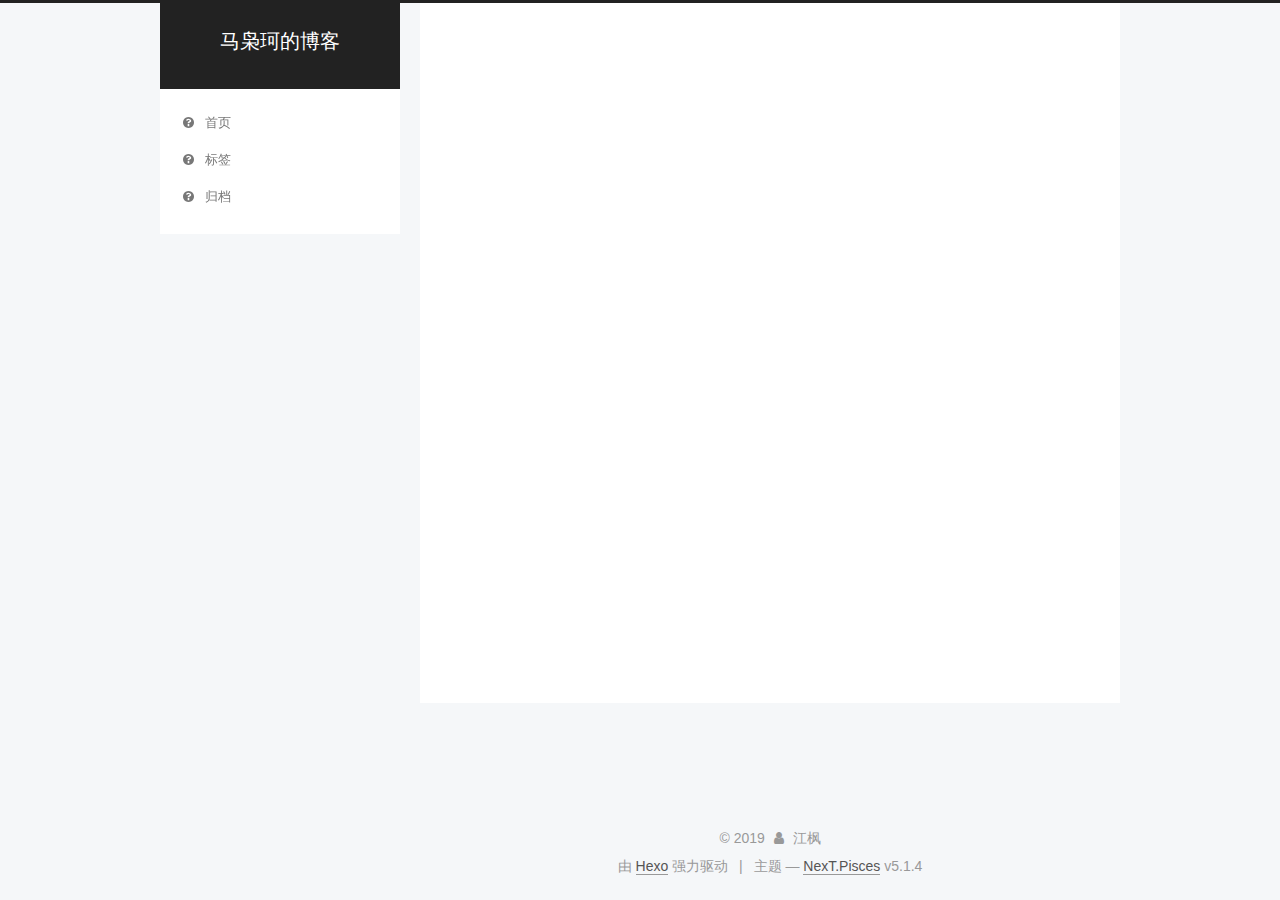
<file: index.html>
<!DOCTYPE html>



  


<html class="theme-next pisces use-motion" lang="zh-Hans">
<head><meta name="generator" content="Hexo 3.8.0">
  <meta charset="UTF-8">
<meta http-equiv="X-UA-Compatible" content="IE=edge">
<meta name="viewport" content="width=device-width, initial-scale=1, maximum-scale=1">
<meta name="theme-color" content="#222">









<meta http-equiv="Cache-Control" content="no-transform">
<meta http-equiv="Cache-Control" content="no-siteapp">
















  
  
  <link href="/lib/fancybox/source/jquery.fancybox.css?v=2.1.5" rel="stylesheet" type="text/css">







<link href="/lib/font-awesome/css/font-awesome.min.css?v=4.6.2" rel="stylesheet" type="text/css">

<link href="/css/main.css?v=5.1.4" rel="stylesheet" type="text/css">


  <link rel="apple-touch-icon" sizes="180x180" href="/images/apple-touch-icon-next.png?v=5.1.4">


  <link rel="icon" type="image/png" sizes="32x32" href="/images/favicon-32x32-next.png?v=5.1.4">


  <link rel="icon" type="image/png" sizes="16x16" href="/images/favicon-16x16-next.png?v=5.1.4">


  <link rel="mask-icon" href="/images/logo.svg?v=5.1.4" color="#222">





  <meta name="keywords" content="Hexo, NexT">





  <link rel="alternate" href="/atom.xml" title="马枭珂的博客" type="application/atom+xml">






<meta name="description" content="黑暗里的光，孤独而明亮，隐忍又坚强">
<meta property="og:type" content="website">
<meta property="og:title" content="马枭珂的博客">
<meta property="og:url" content="http://yoursite.com/index.html">
<meta property="og:site_name" content="马枭珂的博客">
<meta property="og:description" content="黑暗里的光，孤独而明亮，隐忍又坚强">
<meta property="og:locale" content="zh-Hans">
<meta name="twitter:card" content="summary">
<meta name="twitter:title" content="马枭珂的博客">
<meta name="twitter:description" content="黑暗里的光，孤独而明亮，隐忍又坚强">



<script type="text/javascript" id="hexo.configurations">
  var NexT = window.NexT || {};
  var CONFIG = {
    root: '/',
    scheme: 'Pisces',
    version: '5.1.4',
    sidebar: {"position":"left","display":"post","offset":12,"b2t":false,"scrollpercent":false,"onmobile":false},
    fancybox: true,
    tabs: true,
    motion: {"enable":true,"async":false,"transition":{"post_block":"fadeIn","post_header":"slideDownIn","post_body":"slideDownIn","coll_header":"slideLeftIn","sidebar":"slideUpIn"}},
    duoshuo: {
      userId: '0',
      author: '博主'
    },
    algolia: {
      applicationID: '',
      apiKey: '',
      indexName: '',
      hits: {"per_page":10},
      labels: {"input_placeholder":"Search for Posts","hits_empty":"We didn't find any results for the search: ${query}","hits_stats":"${hits} results found in ${time} ms"}
    }
  };
</script>



  <link rel="canonical" href="http://yoursite.com/">





  <title>马枭珂的博客</title>
  








</head>

<body itemscope itemtype="http://schema.org/WebPage" lang="zh-Hans">

  
  
    
  

  <div class="container sidebar-position-left 
  page-home">
    <div class="headband"></div>

    <header id="header" class="header" itemscope itemtype="http://schema.org/WPHeader">
      <div class="header-inner"><div class="site-brand-wrapper">
  <div class="site-meta ">
    

    <div class="custom-logo-site-title">
      <a href="/" class="brand" rel="start">
        <span class="logo-line-before"><i></i></span>
        <span class="site-title">马枭珂的博客</span>
        <span class="logo-line-after"><i></i></span>
      </a>
    </div>
      
        <p class="site-subtitle"></p>
      
  </div>

  <div class="site-nav-toggle">
    <button>
      <span class="btn-bar"></span>
      <span class="btn-bar"></span>
      <span class="btn-bar"></span>
    </button>
  </div>
</div>

<nav class="site-nav">
  

  
    <ul id="menu" class="menu">
      
        
        <li class="menu-item menu-item-home">
          <a href="/" rel="section">
            
              <i class="menu-item-icon fa fa-fw fa-question-circle"></i> <br>
            
            首页
          </a>
        </li>
      
        
        <li class="menu-item menu-item-tags">
          <a href="/tags" rel="section">
            
              <i class="menu-item-icon fa fa-fw fa-question-circle"></i> <br>
            
            标签
          </a>
        </li>
      
        
        <li class="menu-item menu-item-archives">
          <a href="/archives" rel="section">
            
              <i class="menu-item-icon fa fa-fw fa-question-circle"></i> <br>
            
            归档
          </a>
        </li>
      

      
    </ul>
  

  
</nav>



 </div>
    </header>

    <main id="main" class="main">
      <div class="main-inner">
        <div class="content-wrap">
          <div id="content" class="content">
            
  <section id="posts" class="posts-expand">
    
      

  

  
  
  

  <article class="post post-type-normal" itemscope itemtype="http://schema.org/Article">
  
  
  
  <div class="post-block">
    <link itemprop="mainEntityOfPage" href="http://yoursite.com/2019/09/07/Hello world/">

    <span hidden itemprop="author" itemscope itemtype="http://schema.org/Person">
      <meta itemprop="name" content="江枫">
      <meta itemprop="description" content>
      <meta itemprop="image" content="/images/avatar.gif">
    </span>

    <span hidden itemprop="publisher" itemscope itemtype="http://schema.org/Organization">
      <meta itemprop="name" content="马枭珂的博客">
    </span>

    
      <header class="post-header">

        
        
          <h1 class="post-title" itemprop="name headline">
                
                <a class="post-title-link" href="/2019/09/07/Hello world/" itemprop="url">this is my first blog</a></h1>
        

        <div class="post-meta">
          <span class="post-time">
            
              <span class="post-meta-item-icon">
                <i class="fa fa-calendar-o"></i>
              </span>
              
                <span class="post-meta-item-text">发表于</span>
              
              <time title="创建于" itemprop="dateCreated datePublished" datetime="2019-09-07T03:14:24+08:00">
                2019-09-07
              </time>
            

            

            
          </span>

          

          
            
          

          
          

          

          

          

        </div>
      </header>
    

    
    
    
    <div class="post-body" itemprop="articleBody">

      
      

      
        
          
          
          ...
          <!--noindex-->
          <div class="post-button text-center">
            <a class="btn" href="/2019/09/07/Hello world/#more" rel="contents">
              阅读全文 &raquo;
            </a>
          </div>
          <!--/noindex-->
        
      
    </div>
    
    
    

    

    

    

    <footer class="post-footer">
      

      

      

      
      
        <div class="post-eof"></div>
      
    </footer>
  </div>
  
  
  
  </article>


    
  </section>

  


          </div>
          


          

        </div>
        
          
  
  <div class="sidebar-toggle">
    <div class="sidebar-toggle-line-wrap">
      <span class="sidebar-toggle-line sidebar-toggle-line-first"></span>
      <span class="sidebar-toggle-line sidebar-toggle-line-middle"></span>
      <span class="sidebar-toggle-line sidebar-toggle-line-last"></span>
    </div>
  </div>

  <aside id="sidebar" class="sidebar">
    
    <div class="sidebar-inner">

      

      

      <section class="site-overview-wrap sidebar-panel sidebar-panel-active">
        <div class="site-overview">
          <div class="site-author motion-element" itemprop="author" itemscope itemtype="http://schema.org/Person">
            
              <p class="site-author-name" itemprop="name">江枫</p>
              <p class="site-description motion-element" itemprop="description">黑暗里的光，孤独而明亮，隐忍又坚强</p>
          </div>

          <nav class="site-state motion-element">

            
              <div class="site-state-item site-state-posts">
              
                <a href="/archives">
              
                  <span class="site-state-item-count">1</span>
                  <span class="site-state-item-name">日志</span>
                </a>
              </div>
            

            

            

          </nav>

          
            <div class="feed-link motion-element">
              <a href="/atom.xml" rel="alternate">
                <i class="fa fa-rss"></i>
                RSS
              </a>
            </div>
          

          

          
          

          
          

          

        </div>
      </section>

      

      

    </div>
  </aside>


        
      </div>
    </main>

    <footer id="footer" class="footer">
      <div class="footer-inner">
        <div class="copyright">&copy; <span itemprop="copyrightYear">2019</span>
  <span class="with-love">
    <i class="fa fa-user"></i>
  </span>
  <span class="author" itemprop="copyrightHolder">江枫</span>

  
</div>


  <div class="powered-by">由 <a class="theme-link" target="_blank" href="https://hexo.io">Hexo</a> 强力驱动</div>



  <span class="post-meta-divider">|</span>



  <div class="theme-info">主题 &mdash; <a class="theme-link" target="_blank" href="https://github.com/iissnan/hexo-theme-next">NexT.Pisces</a> v5.1.4</div>




        







        
      </div>
    </footer>

    
      <div class="back-to-top">
        <i class="fa fa-arrow-up"></i>
        
      </div>
    

    

  </div>

  

<script type="text/javascript">
  if (Object.prototype.toString.call(window.Promise) !== '[object Function]') {
    window.Promise = null;
  }
</script>









  












  
  
    <script type="text/javascript" src="/lib/jquery/index.js?v=2.1.3"></script>
  

  
  
    <script type="text/javascript" src="/lib/fastclick/lib/fastclick.min.js?v=1.0.6"></script>
  

  
  
    <script type="text/javascript" src="/lib/jquery_lazyload/jquery.lazyload.js?v=1.9.7"></script>
  

  
  
    <script type="text/javascript" src="/lib/velocity/velocity.min.js?v=1.2.1"></script>
  

  
  
    <script type="text/javascript" src="/lib/velocity/velocity.ui.min.js?v=1.2.1"></script>
  

  
  
    <script type="text/javascript" src="/lib/fancybox/source/jquery.fancybox.pack.js?v=2.1.5"></script>
  


  


  <script type="text/javascript" src="/js/src/utils.js?v=5.1.4"></script>

  <script type="text/javascript" src="/js/src/motion.js?v=5.1.4"></script>



  
  


  <script type="text/javascript" src="/js/src/affix.js?v=5.1.4"></script>

  <script type="text/javascript" src="/js/src/schemes/pisces.js?v=5.1.4"></script>



  

  


  <script type="text/javascript" src="/js/src/bootstrap.js?v=5.1.4"></script>



  


  




	





  





  












  





  

  

  

  
  

  

  

  

</body>
</html>
</file>
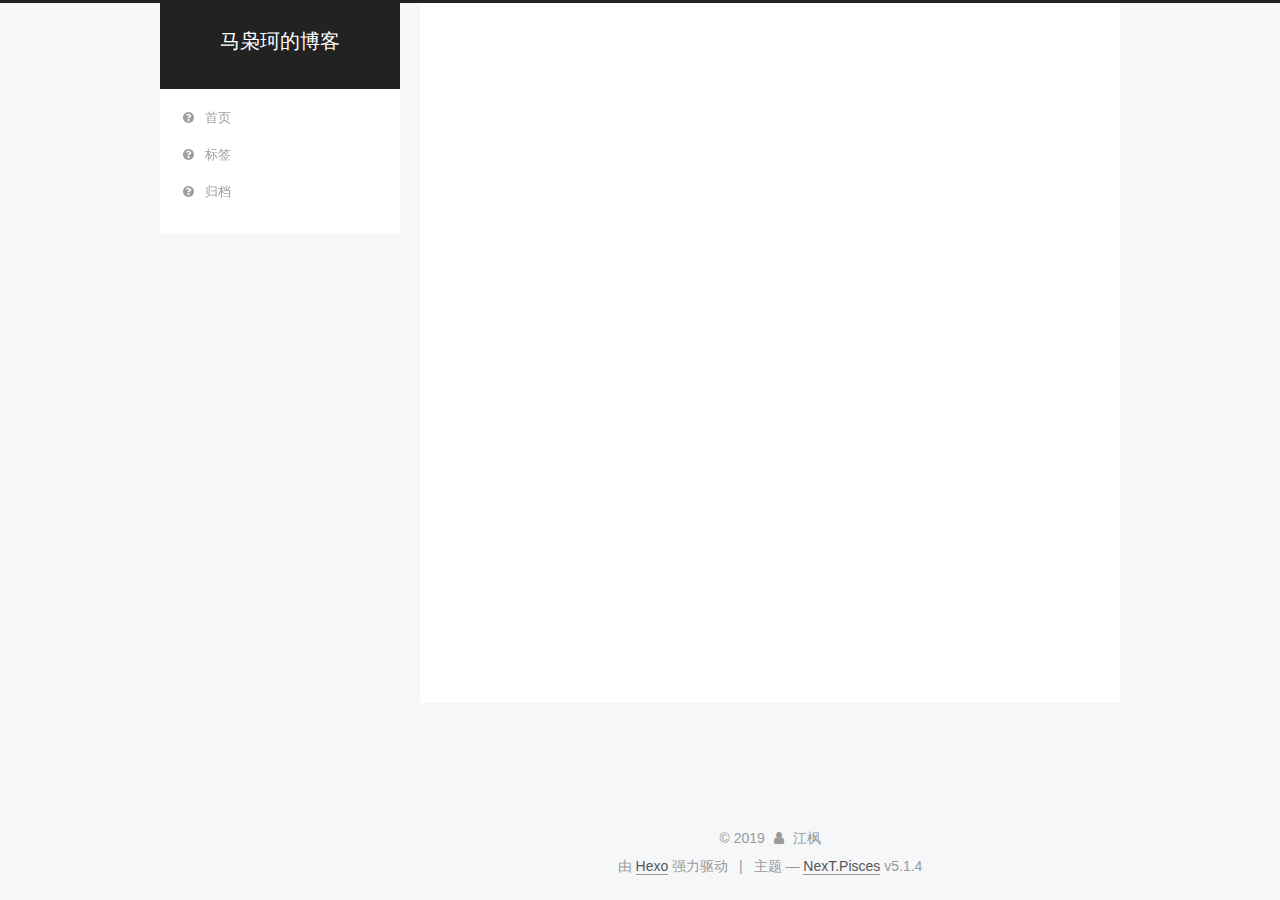
<file: archives/index.html>
<!DOCTYPE html>



  


<html class="theme-next pisces use-motion" lang="zh-Hans">
<head><meta name="generator" content="Hexo 3.8.0">
  <meta charset="UTF-8">
<meta http-equiv="X-UA-Compatible" content="IE=edge">
<meta name="viewport" content="width=device-width, initial-scale=1, maximum-scale=1">
<meta name="theme-color" content="#222">









<meta http-equiv="Cache-Control" content="no-transform">
<meta http-equiv="Cache-Control" content="no-siteapp">
















  
  
  <link href="/lib/fancybox/source/jquery.fancybox.css?v=2.1.5" rel="stylesheet" type="text/css">







<link href="/lib/font-awesome/css/font-awesome.min.css?v=4.6.2" rel="stylesheet" type="text/css">

<link href="/css/main.css?v=5.1.4" rel="stylesheet" type="text/css">


  <link rel="apple-touch-icon" sizes="180x180" href="/images/apple-touch-icon-next.png?v=5.1.4">


  <link rel="icon" type="image/png" sizes="32x32" href="/images/favicon-32x32-next.png?v=5.1.4">


  <link rel="icon" type="image/png" sizes="16x16" href="/images/favicon-16x16-next.png?v=5.1.4">


  <link rel="mask-icon" href="/images/logo.svg?v=5.1.4" color="#222">





  <meta name="keywords" content="Hexo, NexT">





  <link rel="alternate" href="/atom.xml" title="马枭珂的博客" type="application/atom+xml">






<meta name="description" content="黑暗里的光，孤独而明亮，隐忍又坚强">
<meta property="og:type" content="website">
<meta property="og:title" content="马枭珂的博客">
<meta property="og:url" content="http://yoursite.com/archives/index.html">
<meta property="og:site_name" content="马枭珂的博客">
<meta property="og:description" content="黑暗里的光，孤独而明亮，隐忍又坚强">
<meta property="og:locale" content="zh-Hans">
<meta name="twitter:card" content="summary">
<meta name="twitter:title" content="马枭珂的博客">
<meta name="twitter:description" content="黑暗里的光，孤独而明亮，隐忍又坚强">



<script type="text/javascript" id="hexo.configurations">
  var NexT = window.NexT || {};
  var CONFIG = {
    root: '/',
    scheme: 'Pisces',
    version: '5.1.4',
    sidebar: {"position":"left","display":"post","offset":12,"b2t":false,"scrollpercent":false,"onmobile":false},
    fancybox: true,
    tabs: true,
    motion: {"enable":true,"async":false,"transition":{"post_block":"fadeIn","post_header":"slideDownIn","post_body":"slideDownIn","coll_header":"slideLeftIn","sidebar":"slideUpIn"}},
    duoshuo: {
      userId: '0',
      author: '博主'
    },
    algolia: {
      applicationID: '',
      apiKey: '',
      indexName: '',
      hits: {"per_page":10},
      labels: {"input_placeholder":"Search for Posts","hits_empty":"We didn't find any results for the search: ${query}","hits_stats":"${hits} results found in ${time} ms"}
    }
  };
</script>



  <link rel="canonical" href="http://yoursite.com/archives/">





  <title>归档 | 马枭珂的博客</title>
  








</head>

<body itemscope itemtype="http://schema.org/WebPage" lang="zh-Hans">

  
  
    
  

  <div class="container sidebar-position-left page-archive">
    <div class="headband"></div>

    <header id="header" class="header" itemscope itemtype="http://schema.org/WPHeader">
      <div class="header-inner"><div class="site-brand-wrapper">
  <div class="site-meta ">
    

    <div class="custom-logo-site-title">
      <a href="/" class="brand" rel="start">
        <span class="logo-line-before"><i></i></span>
        <span class="site-title">马枭珂的博客</span>
        <span class="logo-line-after"><i></i></span>
      </a>
    </div>
      
        <p class="site-subtitle"></p>
      
  </div>

  <div class="site-nav-toggle">
    <button>
      <span class="btn-bar"></span>
      <span class="btn-bar"></span>
      <span class="btn-bar"></span>
    </button>
  </div>
</div>

<nav class="site-nav">
  

  
    <ul id="menu" class="menu">
      
        
        <li class="menu-item menu-item-home">
          <a href="/" rel="section">
            
              <i class="menu-item-icon fa fa-fw fa-question-circle"></i> <br>
            
            首页
          </a>
        </li>
      
        
        <li class="menu-item menu-item-tags">
          <a href="/tags" rel="section">
            
              <i class="menu-item-icon fa fa-fw fa-question-circle"></i> <br>
            
            标签
          </a>
        </li>
      
        
        <li class="menu-item menu-item-archives">
          <a href="/archives" rel="section">
            
              <i class="menu-item-icon fa fa-fw fa-question-circle"></i> <br>
            
            归档
          </a>
        </li>
      

      
    </ul>
  

  
</nav>



 </div>
    </header>

    <main id="main" class="main">
      <div class="main-inner">
        <div class="content-wrap">
          <div id="content" class="content">
            

  
  
  
  <div class="post-block archive">
    <div id="posts" class="posts-collapse">
      <span class="archive-move-on"></span>

      <span class="archive-page-counter">
        
        
        
          
        
        嗯..! 目前共计 1 篇日志。 继续努力。
      </span>

      

        
        
        

        
          
          <div class="collection-title">
            <h1 class="archive-year" id="archive-year-2019">2019</h1>
          </div>
        
        

        

  <article class="post post-type-normal" itemscope itemtype="http://schema.org/Article">
    <header class="post-header">

      <h2 class="post-title">
        
            <a class="post-title-link" href="/2019/09/07/Hello world/" itemprop="url">
              
                <span itemprop="name">this is my first blog</span>
              
            </a>
        
      </h2>

      <div class="post-meta">
        <time class="post-time" itemprop="dateCreated" datetime="2019-09-07T03:14:24+08:00" content="2019-09-07">
          09-07
        </time>
      </div>

    </header>
  </article>



      

    </div>
  </div>
  
  
  

  



          </div>
          


          

        </div>
        
          
  
  <div class="sidebar-toggle">
    <div class="sidebar-toggle-line-wrap">
      <span class="sidebar-toggle-line sidebar-toggle-line-first"></span>
      <span class="sidebar-toggle-line sidebar-toggle-line-middle"></span>
      <span class="sidebar-toggle-line sidebar-toggle-line-last"></span>
    </div>
  </div>

  <aside id="sidebar" class="sidebar">
    
    <div class="sidebar-inner">

      

      

      <section class="site-overview-wrap sidebar-panel sidebar-panel-active">
        <div class="site-overview">
          <div class="site-author motion-element" itemprop="author" itemscope itemtype="http://schema.org/Person">
            
              <p class="site-author-name" itemprop="name">江枫</p>
              <p class="site-description motion-element" itemprop="description">黑暗里的光，孤独而明亮，隐忍又坚强</p>
          </div>

          <nav class="site-state motion-element">

            
              <div class="site-state-item site-state-posts">
              
                <a href="/archives">
              
                  <span class="site-state-item-count">1</span>
                  <span class="site-state-item-name">日志</span>
                </a>
              </div>
            

            

            

          </nav>

          
            <div class="feed-link motion-element">
              <a href="/atom.xml" rel="alternate">
                <i class="fa fa-rss"></i>
                RSS
              </a>
            </div>
          

          

          
          

          
          

          

        </div>
      </section>

      

      

    </div>
  </aside>


        
      </div>
    </main>

    <footer id="footer" class="footer">
      <div class="footer-inner">
        <div class="copyright">&copy; <span itemprop="copyrightYear">2019</span>
  <span class="with-love">
    <i class="fa fa-user"></i>
  </span>
  <span class="author" itemprop="copyrightHolder">江枫</span>

  
</div>


  <div class="powered-by">由 <a class="theme-link" target="_blank" href="https://hexo.io">Hexo</a> 强力驱动</div>



  <span class="post-meta-divider">|</span>



  <div class="theme-info">主题 &mdash; <a class="theme-link" target="_blank" href="https://github.com/iissnan/hexo-theme-next">NexT.Pisces</a> v5.1.4</div>




        







        
      </div>
    </footer>

    
      <div class="back-to-top">
        <i class="fa fa-arrow-up"></i>
        
      </div>
    

    

  </div>

  

<script type="text/javascript">
  if (Object.prototype.toString.call(window.Promise) !== '[object Function]') {
    window.Promise = null;
  }
</script>









  












  
  
    <script type="text/javascript" src="/lib/jquery/index.js?v=2.1.3"></script>
  

  
  
    <script type="text/javascript" src="/lib/fastclick/lib/fastclick.min.js?v=1.0.6"></script>
  

  
  
    <script type="text/javascript" src="/lib/jquery_lazyload/jquery.lazyload.js?v=1.9.7"></script>
  

  
  
    <script type="text/javascript" src="/lib/velocity/velocity.min.js?v=1.2.1"></script>
  

  
  
    <script type="text/javascript" src="/lib/velocity/velocity.ui.min.js?v=1.2.1"></script>
  

  
  
    <script type="text/javascript" src="/lib/fancybox/source/jquery.fancybox.pack.js?v=2.1.5"></script>
  


  


  <script type="text/javascript" src="/js/src/utils.js?v=5.1.4"></script>

  <script type="text/javascript" src="/js/src/motion.js?v=5.1.4"></script>



  
  


  <script type="text/javascript" src="/js/src/affix.js?v=5.1.4"></script>

  <script type="text/javascript" src="/js/src/schemes/pisces.js?v=5.1.4"></script>



  

  


  <script type="text/javascript" src="/js/src/bootstrap.js?v=5.1.4"></script>



  


  




	





  





  












  





  

  

  

  
  

  

  

  

</body>
</html>
</file>
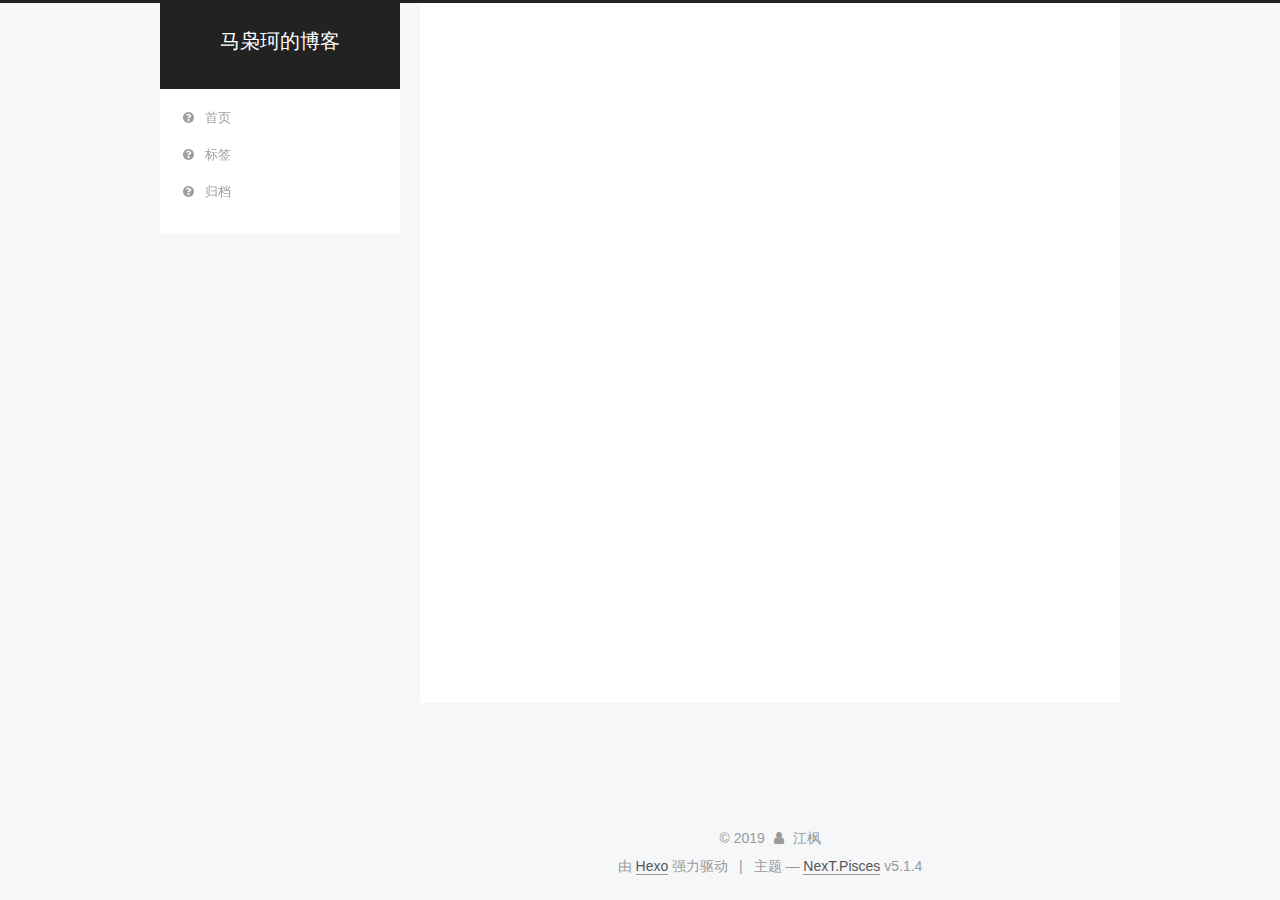
<file: archives/2019/index.html>
<!DOCTYPE html>



  


<html class="theme-next pisces use-motion" lang="zh-Hans">
<head><meta name="generator" content="Hexo 3.8.0">
  <meta charset="UTF-8">
<meta http-equiv="X-UA-Compatible" content="IE=edge">
<meta name="viewport" content="width=device-width, initial-scale=1, maximum-scale=1">
<meta name="theme-color" content="#222">









<meta http-equiv="Cache-Control" content="no-transform">
<meta http-equiv="Cache-Control" content="no-siteapp">
















  
  
  <link href="/lib/fancybox/source/jquery.fancybox.css?v=2.1.5" rel="stylesheet" type="text/css">







<link href="/lib/font-awesome/css/font-awesome.min.css?v=4.6.2" rel="stylesheet" type="text/css">

<link href="/css/main.css?v=5.1.4" rel="stylesheet" type="text/css">


  <link rel="apple-touch-icon" sizes="180x180" href="/images/apple-touch-icon-next.png?v=5.1.4">


  <link rel="icon" type="image/png" sizes="32x32" href="/images/favicon-32x32-next.png?v=5.1.4">


  <link rel="icon" type="image/png" sizes="16x16" href="/images/favicon-16x16-next.png?v=5.1.4">


  <link rel="mask-icon" href="/images/logo.svg?v=5.1.4" color="#222">





  <meta name="keywords" content="Hexo, NexT">





  <link rel="alternate" href="/atom.xml" title="马枭珂的博客" type="application/atom+xml">






<meta name="description" content="黑暗里的光，孤独而明亮，隐忍又坚强">
<meta property="og:type" content="website">
<meta property="og:title" content="马枭珂的博客">
<meta property="og:url" content="http://yoursite.com/archives/2019/index.html">
<meta property="og:site_name" content="马枭珂的博客">
<meta property="og:description" content="黑暗里的光，孤独而明亮，隐忍又坚强">
<meta property="og:locale" content="zh-Hans">
<meta name="twitter:card" content="summary">
<meta name="twitter:title" content="马枭珂的博客">
<meta name="twitter:description" content="黑暗里的光，孤独而明亮，隐忍又坚强">



<script type="text/javascript" id="hexo.configurations">
  var NexT = window.NexT || {};
  var CONFIG = {
    root: '/',
    scheme: 'Pisces',
    version: '5.1.4',
    sidebar: {"position":"left","display":"post","offset":12,"b2t":false,"scrollpercent":false,"onmobile":false},
    fancybox: true,
    tabs: true,
    motion: {"enable":true,"async":false,"transition":{"post_block":"fadeIn","post_header":"slideDownIn","post_body":"slideDownIn","coll_header":"slideLeftIn","sidebar":"slideUpIn"}},
    duoshuo: {
      userId: '0',
      author: '博主'
    },
    algolia: {
      applicationID: '',
      apiKey: '',
      indexName: '',
      hits: {"per_page":10},
      labels: {"input_placeholder":"Search for Posts","hits_empty":"We didn't find any results for the search: ${query}","hits_stats":"${hits} results found in ${time} ms"}
    }
  };
</script>



  <link rel="canonical" href="http://yoursite.com/archives/2019/">





  <title>归档 | 马枭珂的博客</title>
  








</head>

<body itemscope itemtype="http://schema.org/WebPage" lang="zh-Hans">

  
  
    
  

  <div class="container sidebar-position-left page-archive">
    <div class="headband"></div>

    <header id="header" class="header" itemscope itemtype="http://schema.org/WPHeader">
      <div class="header-inner"><div class="site-brand-wrapper">
  <div class="site-meta ">
    

    <div class="custom-logo-site-title">
      <a href="/" class="brand" rel="start">
        <span class="logo-line-before"><i></i></span>
        <span class="site-title">马枭珂的博客</span>
        <span class="logo-line-after"><i></i></span>
      </a>
    </div>
      
        <p class="site-subtitle"></p>
      
  </div>

  <div class="site-nav-toggle">
    <button>
      <span class="btn-bar"></span>
      <span class="btn-bar"></span>
      <span class="btn-bar"></span>
    </button>
  </div>
</div>

<nav class="site-nav">
  

  
    <ul id="menu" class="menu">
      
        
        <li class="menu-item menu-item-home">
          <a href="/" rel="section">
            
              <i class="menu-item-icon fa fa-fw fa-question-circle"></i> <br>
            
            首页
          </a>
        </li>
      
        
        <li class="menu-item menu-item-tags">
          <a href="/tags" rel="section">
            
              <i class="menu-item-icon fa fa-fw fa-question-circle"></i> <br>
            
            标签
          </a>
        </li>
      
        
        <li class="menu-item menu-item-archives">
          <a href="/archives" rel="section">
            
              <i class="menu-item-icon fa fa-fw fa-question-circle"></i> <br>
            
            归档
          </a>
        </li>
      

      
    </ul>
  

  
</nav>



 </div>
    </header>

    <main id="main" class="main">
      <div class="main-inner">
        <div class="content-wrap">
          <div id="content" class="content">
            

  
  
  
  <div class="post-block archive">
    <div id="posts" class="posts-collapse">
      <span class="archive-move-on"></span>

      <span class="archive-page-counter">
        
        
        
          
        
        嗯..! 目前共计 1 篇日志。 继续努力。
      </span>

      

        
        
        

        
          
          <div class="collection-title">
            <h1 class="archive-year" id="archive-year-2019">2019</h1>
          </div>
        
        

        

  <article class="post post-type-normal" itemscope itemtype="http://schema.org/Article">
    <header class="post-header">

      <h2 class="post-title">
        
            <a class="post-title-link" href="/2019/09/07/Hello world/" itemprop="url">
              
                <span itemprop="name">this is my first blog</span>
              
            </a>
        
      </h2>

      <div class="post-meta">
        <time class="post-time" itemprop="dateCreated" datetime="2019-09-07T03:14:24+08:00" content="2019-09-07">
          09-07
        </time>
      </div>

    </header>
  </article>



      

    </div>
  </div>
  
  
  

  



          </div>
          


          

        </div>
        
          
  
  <div class="sidebar-toggle">
    <div class="sidebar-toggle-line-wrap">
      <span class="sidebar-toggle-line sidebar-toggle-line-first"></span>
      <span class="sidebar-toggle-line sidebar-toggle-line-middle"></span>
      <span class="sidebar-toggle-line sidebar-toggle-line-last"></span>
    </div>
  </div>

  <aside id="sidebar" class="sidebar">
    
    <div class="sidebar-inner">

      

      

      <section class="site-overview-wrap sidebar-panel sidebar-panel-active">
        <div class="site-overview">
          <div class="site-author motion-element" itemprop="author" itemscope itemtype="http://schema.org/Person">
            
              <p class="site-author-name" itemprop="name">江枫</p>
              <p class="site-description motion-element" itemprop="description">黑暗里的光，孤独而明亮，隐忍又坚强</p>
          </div>

          <nav class="site-state motion-element">

            
              <div class="site-state-item site-state-posts">
              
                <a href="/archives">
              
                  <span class="site-state-item-count">1</span>
                  <span class="site-state-item-name">日志</span>
                </a>
              </div>
            

            

            

          </nav>

          
            <div class="feed-link motion-element">
              <a href="/atom.xml" rel="alternate">
                <i class="fa fa-rss"></i>
                RSS
              </a>
            </div>
          

          

          
          

          
          

          

        </div>
      </section>

      

      

    </div>
  </aside>


        
      </div>
    </main>

    <footer id="footer" class="footer">
      <div class="footer-inner">
        <div class="copyright">&copy; <span itemprop="copyrightYear">2019</span>
  <span class="with-love">
    <i class="fa fa-user"></i>
  </span>
  <span class="author" itemprop="copyrightHolder">江枫</span>

  
</div>


  <div class="powered-by">由 <a class="theme-link" target="_blank" href="https://hexo.io">Hexo</a> 强力驱动</div>



  <span class="post-meta-divider">|</span>



  <div class="theme-info">主题 &mdash; <a class="theme-link" target="_blank" href="https://github.com/iissnan/hexo-theme-next">NexT.Pisces</a> v5.1.4</div>




        







        
      </div>
    </footer>

    
      <div class="back-to-top">
        <i class="fa fa-arrow-up"></i>
        
      </div>
    

    

  </div>

  

<script type="text/javascript">
  if (Object.prototype.toString.call(window.Promise) !== '[object Function]') {
    window.Promise = null;
  }
</script>









  












  
  
    <script type="text/javascript" src="/lib/jquery/index.js?v=2.1.3"></script>
  

  
  
    <script type="text/javascript" src="/lib/fastclick/lib/fastclick.min.js?v=1.0.6"></script>
  

  
  
    <script type="text/javascript" src="/lib/jquery_lazyload/jquery.lazyload.js?v=1.9.7"></script>
  

  
  
    <script type="text/javascript" src="/lib/velocity/velocity.min.js?v=1.2.1"></script>
  

  
  
    <script type="text/javascript" src="/lib/velocity/velocity.ui.min.js?v=1.2.1"></script>
  

  
  
    <script type="text/javascript" src="/lib/fancybox/source/jquery.fancybox.pack.js?v=2.1.5"></script>
  


  


  <script type="text/javascript" src="/js/src/utils.js?v=5.1.4"></script>

  <script type="text/javascript" src="/js/src/motion.js?v=5.1.4"></script>



  
  


  <script type="text/javascript" src="/js/src/affix.js?v=5.1.4"></script>

  <script type="text/javascript" src="/js/src/schemes/pisces.js?v=5.1.4"></script>



  

  


  <script type="text/javascript" src="/js/src/bootstrap.js?v=5.1.4"></script>



  


  




	





  





  












  





  

  

  

  
  

  

  

  

</body>
</html>
</file>
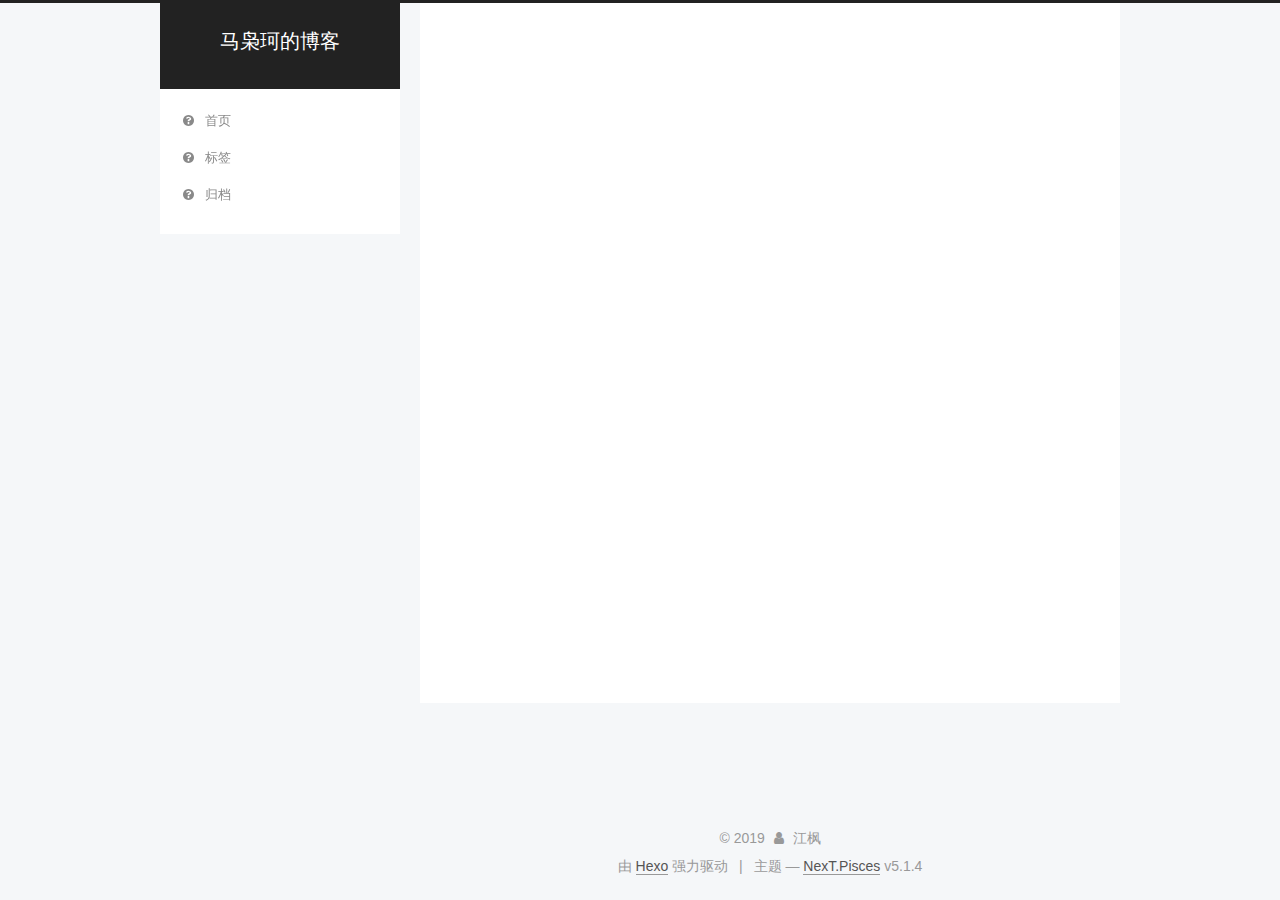
<file: archives/2019/09/index.html>
<!DOCTYPE html>



  


<html class="theme-next pisces use-motion" lang="zh-Hans">
<head><meta name="generator" content="Hexo 3.8.0">
  <meta charset="UTF-8">
<meta http-equiv="X-UA-Compatible" content="IE=edge">
<meta name="viewport" content="width=device-width, initial-scale=1, maximum-scale=1">
<meta name="theme-color" content="#222">









<meta http-equiv="Cache-Control" content="no-transform">
<meta http-equiv="Cache-Control" content="no-siteapp">
















  
  
  <link href="/lib/fancybox/source/jquery.fancybox.css?v=2.1.5" rel="stylesheet" type="text/css">







<link href="/lib/font-awesome/css/font-awesome.min.css?v=4.6.2" rel="stylesheet" type="text/css">

<link href="/css/main.css?v=5.1.4" rel="stylesheet" type="text/css">


  <link rel="apple-touch-icon" sizes="180x180" href="/images/apple-touch-icon-next.png?v=5.1.4">


  <link rel="icon" type="image/png" sizes="32x32" href="/images/favicon-32x32-next.png?v=5.1.4">


  <link rel="icon" type="image/png" sizes="16x16" href="/images/favicon-16x16-next.png?v=5.1.4">


  <link rel="mask-icon" href="/images/logo.svg?v=5.1.4" color="#222">





  <meta name="keywords" content="Hexo, NexT">





  <link rel="alternate" href="/atom.xml" title="马枭珂的博客" type="application/atom+xml">






<meta name="description" content="黑暗里的光，孤独而明亮，隐忍又坚强">
<meta property="og:type" content="website">
<meta property="og:title" content="马枭珂的博客">
<meta property="og:url" content="http://yoursite.com/archives/2019/09/index.html">
<meta property="og:site_name" content="马枭珂的博客">
<meta property="og:description" content="黑暗里的光，孤独而明亮，隐忍又坚强">
<meta property="og:locale" content="zh-Hans">
<meta name="twitter:card" content="summary">
<meta name="twitter:title" content="马枭珂的博客">
<meta name="twitter:description" content="黑暗里的光，孤独而明亮，隐忍又坚强">



<script type="text/javascript" id="hexo.configurations">
  var NexT = window.NexT || {};
  var CONFIG = {
    root: '/',
    scheme: 'Pisces',
    version: '5.1.4',
    sidebar: {"position":"left","display":"post","offset":12,"b2t":false,"scrollpercent":false,"onmobile":false},
    fancybox: true,
    tabs: true,
    motion: {"enable":true,"async":false,"transition":{"post_block":"fadeIn","post_header":"slideDownIn","post_body":"slideDownIn","coll_header":"slideLeftIn","sidebar":"slideUpIn"}},
    duoshuo: {
      userId: '0',
      author: '博主'
    },
    algolia: {
      applicationID: '',
      apiKey: '',
      indexName: '',
      hits: {"per_page":10},
      labels: {"input_placeholder":"Search for Posts","hits_empty":"We didn't find any results for the search: ${query}","hits_stats":"${hits} results found in ${time} ms"}
    }
  };
</script>



  <link rel="canonical" href="http://yoursite.com/archives/2019/09/">





  <title>归档 | 马枭珂的博客</title>
  








</head>

<body itemscope itemtype="http://schema.org/WebPage" lang="zh-Hans">

  
  
    
  

  <div class="container sidebar-position-left page-archive">
    <div class="headband"></div>

    <header id="header" class="header" itemscope itemtype="http://schema.org/WPHeader">
      <div class="header-inner"><div class="site-brand-wrapper">
  <div class="site-meta ">
    

    <div class="custom-logo-site-title">
      <a href="/" class="brand" rel="start">
        <span class="logo-line-before"><i></i></span>
        <span class="site-title">马枭珂的博客</span>
        <span class="logo-line-after"><i></i></span>
      </a>
    </div>
      
        <p class="site-subtitle"></p>
      
  </div>

  <div class="site-nav-toggle">
    <button>
      <span class="btn-bar"></span>
      <span class="btn-bar"></span>
      <span class="btn-bar"></span>
    </button>
  </div>
</div>

<nav class="site-nav">
  

  
    <ul id="menu" class="menu">
      
        
        <li class="menu-item menu-item-home">
          <a href="/" rel="section">
            
              <i class="menu-item-icon fa fa-fw fa-question-circle"></i> <br>
            
            首页
          </a>
        </li>
      
        
        <li class="menu-item menu-item-tags">
          <a href="/tags" rel="section">
            
              <i class="menu-item-icon fa fa-fw fa-question-circle"></i> <br>
            
            标签
          </a>
        </li>
      
        
        <li class="menu-item menu-item-archives">
          <a href="/archives" rel="section">
            
              <i class="menu-item-icon fa fa-fw fa-question-circle"></i> <br>
            
            归档
          </a>
        </li>
      

      
    </ul>
  

  
</nav>



 </div>
    </header>

    <main id="main" class="main">
      <div class="main-inner">
        <div class="content-wrap">
          <div id="content" class="content">
            

  
  
  
  <div class="post-block archive">
    <div id="posts" class="posts-collapse">
      <span class="archive-move-on"></span>

      <span class="archive-page-counter">
        
        
        
          
        
        嗯..! 目前共计 1 篇日志。 继续努力。
      </span>

      

        
        
        

        
          
          <div class="collection-title">
            <h1 class="archive-year" id="archive-year-2019">2019</h1>
          </div>
        
        

        

  <article class="post post-type-normal" itemscope itemtype="http://schema.org/Article">
    <header class="post-header">

      <h2 class="post-title">
        
            <a class="post-title-link" href="/2019/09/07/Hello world/" itemprop="url">
              
                <span itemprop="name">this is my first blog</span>
              
            </a>
        
      </h2>

      <div class="post-meta">
        <time class="post-time" itemprop="dateCreated" datetime="2019-09-07T03:14:24+08:00" content="2019-09-07">
          09-07
        </time>
      </div>

    </header>
  </article>



      

    </div>
  </div>
  
  
  

  



          </div>
          


          

        </div>
        
          
  
  <div class="sidebar-toggle">
    <div class="sidebar-toggle-line-wrap">
      <span class="sidebar-toggle-line sidebar-toggle-line-first"></span>
      <span class="sidebar-toggle-line sidebar-toggle-line-middle"></span>
      <span class="sidebar-toggle-line sidebar-toggle-line-last"></span>
    </div>
  </div>

  <aside id="sidebar" class="sidebar">
    
    <div class="sidebar-inner">

      

      

      <section class="site-overview-wrap sidebar-panel sidebar-panel-active">
        <div class="site-overview">
          <div class="site-author motion-element" itemprop="author" itemscope itemtype="http://schema.org/Person">
            
              <p class="site-author-name" itemprop="name">江枫</p>
              <p class="site-description motion-element" itemprop="description">黑暗里的光，孤独而明亮，隐忍又坚强</p>
          </div>

          <nav class="site-state motion-element">

            
              <div class="site-state-item site-state-posts">
              
                <a href="/archives">
              
                  <span class="site-state-item-count">1</span>
                  <span class="site-state-item-name">日志</span>
                </a>
              </div>
            

            

            

          </nav>

          
            <div class="feed-link motion-element">
              <a href="/atom.xml" rel="alternate">
                <i class="fa fa-rss"></i>
                RSS
              </a>
            </div>
          

          

          
          

          
          

          

        </div>
      </section>

      

      

    </div>
  </aside>


        
      </div>
    </main>

    <footer id="footer" class="footer">
      <div class="footer-inner">
        <div class="copyright">&copy; <span itemprop="copyrightYear">2019</span>
  <span class="with-love">
    <i class="fa fa-user"></i>
  </span>
  <span class="author" itemprop="copyrightHolder">江枫</span>

  
</div>


  <div class="powered-by">由 <a class="theme-link" target="_blank" href="https://hexo.io">Hexo</a> 强力驱动</div>



  <span class="post-meta-divider">|</span>



  <div class="theme-info">主题 &mdash; <a class="theme-link" target="_blank" href="https://github.com/iissnan/hexo-theme-next">NexT.Pisces</a> v5.1.4</div>




        







        
      </div>
    </footer>

    
      <div class="back-to-top">
        <i class="fa fa-arrow-up"></i>
        
      </div>
    

    

  </div>

  

<script type="text/javascript">
  if (Object.prototype.toString.call(window.Promise) !== '[object Function]') {
    window.Promise = null;
  }
</script>









  












  
  
    <script type="text/javascript" src="/lib/jquery/index.js?v=2.1.3"></script>
  

  
  
    <script type="text/javascript" src="/lib/fastclick/lib/fastclick.min.js?v=1.0.6"></script>
  

  
  
    <script type="text/javascript" src="/lib/jquery_lazyload/jquery.lazyload.js?v=1.9.7"></script>
  

  
  
    <script type="text/javascript" src="/lib/velocity/velocity.min.js?v=1.2.1"></script>
  

  
  
    <script type="text/javascript" src="/lib/velocity/velocity.ui.min.js?v=1.2.1"></script>
  

  
  
    <script type="text/javascript" src="/lib/fancybox/source/jquery.fancybox.pack.js?v=2.1.5"></script>
  


  


  <script type="text/javascript" src="/js/src/utils.js?v=5.1.4"></script>

  <script type="text/javascript" src="/js/src/motion.js?v=5.1.4"></script>



  
  


  <script type="text/javascript" src="/js/src/affix.js?v=5.1.4"></script>

  <script type="text/javascript" src="/js/src/schemes/pisces.js?v=5.1.4"></script>



  

  


  <script type="text/javascript" src="/js/src/bootstrap.js?v=5.1.4"></script>



  


  




	





  





  












  





  

  

  

  
  

  

  

  

</body>
</html>
</file>
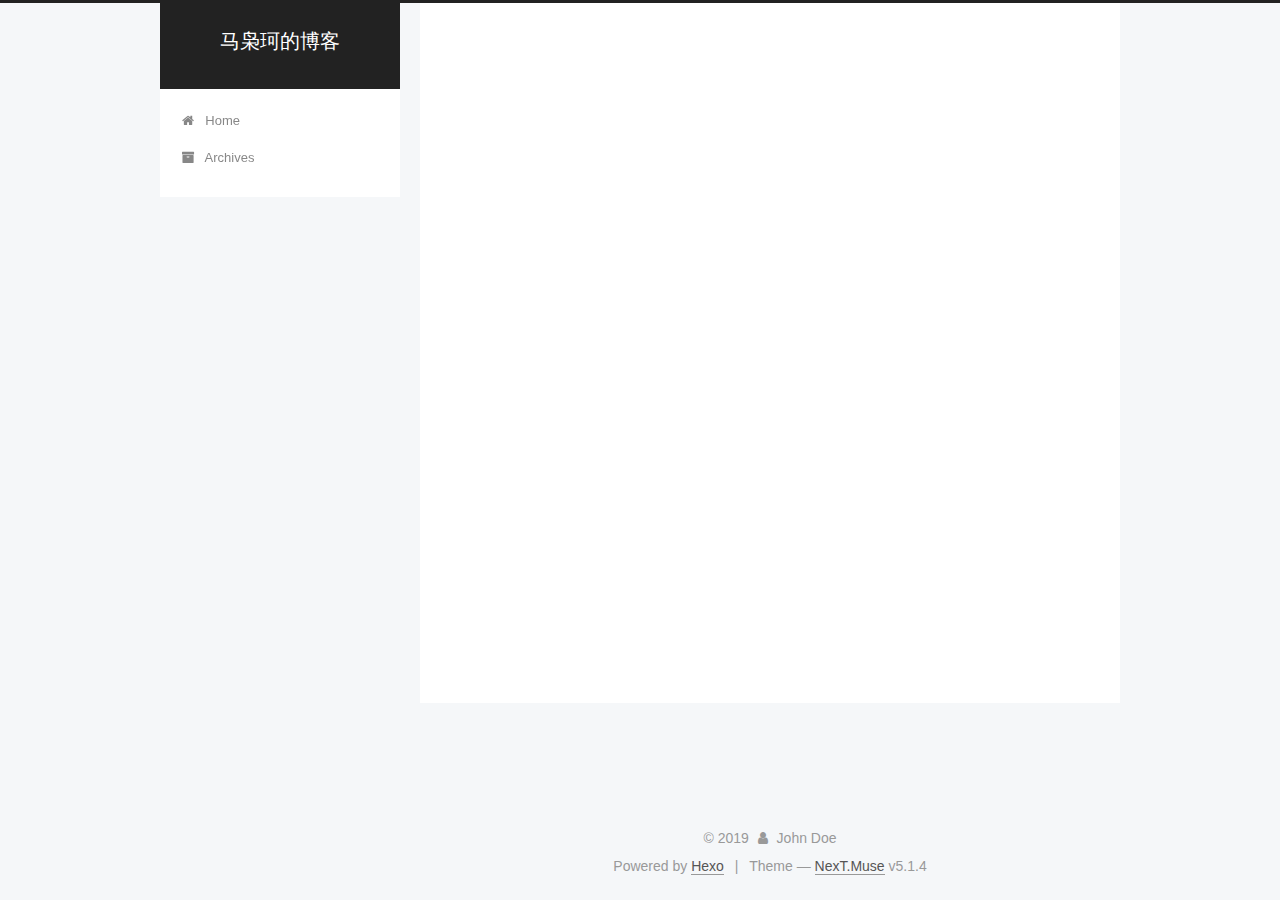
<file: 2019/09/04/first passage/index.html>
<!DOCTYPE html>



  


<html class="theme-next muse use-motion" lang>
<head><meta name="generator" content="Hexo 3.8.0">
  <meta charset="UTF-8">
<meta http-equiv="X-UA-Compatible" content="IE=edge">
<meta name="viewport" content="width=device-width, initial-scale=1, maximum-scale=1">
<meta name="theme-color" content="#222">









<meta http-equiv="Cache-Control" content="no-transform">
<meta http-equiv="Cache-Control" content="no-siteapp">
















  
  
  <link href="/lib/fancybox/source/jquery.fancybox.css?v=2.1.5" rel="stylesheet" type="text/css">







<link href="/lib/font-awesome/css/font-awesome.min.css?v=4.6.2" rel="stylesheet" type="text/css">

<link href="/css/main.css?v=5.1.4" rel="stylesheet" type="text/css">


  <link rel="apple-touch-icon" sizes="180x180" href="/images/apple-touch-icon-next.png?v=5.1.4">


  <link rel="icon" type="image/png" sizes="32x32" href="/images/favicon-32x32-next.png?v=5.1.4">


  <link rel="icon" type="image/png" sizes="16x16" href="/images/favicon-16x16-next.png?v=5.1.4">


  <link rel="mask-icon" href="/images/logo.svg?v=5.1.4" color="#222">





  <meta name="keywords" content="Hexo, NexT">




  


  <link rel="alternate" href="/atom.xml" title="马枭珂的博客" type="application/atom+xml">






<meta name="description" content="&amp;lt;html&amp;gt; &amp;lt;head&amp;gt; &amp;lt;meta charset=&amp;quot;utf-8&amp;quot;&amp;gt; &amp;lt;title&amp;gt; this is my first blog&amp;lt;/title&amp;gt; &amp;lt;/head&amp;gt; &amp;lt;p&amp;gt;没啥好写的，早点睡觉吧。&amp;lt;/p&amp;gt; &amp;lt;/html&amp;gt;">
<meta property="og:type" content="article">
<meta property="og:title" content="马枭珂的博客">
<meta property="og:url" content="http://yoursite.com/2019/09/04/first passage/index.html">
<meta property="og:site_name" content="马枭珂的博客">
<meta property="og:description" content="&amp;lt;html&amp;gt; &amp;lt;head&amp;gt; &amp;lt;meta charset=&amp;quot;utf-8&amp;quot;&amp;gt; &amp;lt;title&amp;gt; this is my first blog&amp;lt;/title&amp;gt; &amp;lt;/head&amp;gt; &amp;lt;p&amp;gt;没啥好写的，早点睡觉吧。&amp;lt;/p&amp;gt; &amp;lt;/html&amp;gt;">
<meta property="og:locale" content="default">
<meta property="og:updated_time" content="2019-09-03T17:14:58.601Z">
<meta name="twitter:card" content="summary">
<meta name="twitter:title" content="马枭珂的博客">
<meta name="twitter:description" content="&amp;lt;html&amp;gt; &amp;lt;head&amp;gt; &amp;lt;meta charset=&amp;quot;utf-8&amp;quot;&amp;gt; &amp;lt;title&amp;gt; this is my first blog&amp;lt;/title&amp;gt; &amp;lt;/head&amp;gt; &amp;lt;p&amp;gt;没啥好写的，早点睡觉吧。&amp;lt;/p&amp;gt; &amp;lt;/html&amp;gt;">



<script type="text/javascript" id="hexo.configurations">
  var NexT = window.NexT || {};
  var CONFIG = {
    root: '/',
    scheme: 'Muse',
    version: '5.1.4',
    sidebar: {"position":"left","display":"post","offset":12,"b2t":false,"scrollpercent":false,"onmobile":false},
    fancybox: true,
    tabs: true,
    motion: {"enable":true,"async":false,"transition":{"post_block":"fadeIn","post_header":"slideDownIn","post_body":"slideDownIn","coll_header":"slideLeftIn","sidebar":"slideUpIn"}},
    duoshuo: {
      userId: '0',
      author: 'Author'
    },
    algolia: {
      applicationID: '',
      apiKey: '',
      indexName: '',
      hits: {"per_page":10},
      labels: {"input_placeholder":"Search for Posts","hits_empty":"We didn't find any results for the search: ${query}","hits_stats":"${hits} results found in ${time} ms"}
    }
  };
</script>



  <link rel="canonical" href="http://yoursite.com/2019/09/04/first passage/">





  <title> | 马枭珂的博客</title>
  








</head>

<body itemscope itemtype="http://schema.org/WebPage" lang="default">

  
  
    
  

  <div class="container sidebar-position-left page-post-detail">
    <div class="headband"></div>

    <header id="header" class="header" itemscope itemtype="http://schema.org/WPHeader">
      <div class="header-inner"><div class="site-brand-wrapper">
  <div class="site-meta ">
    

    <div class="custom-logo-site-title">
      <a href="/" class="brand" rel="start">
        <span class="logo-line-before"><i></i></span>
        <span class="site-title">马枭珂的博客</span>
        <span class="logo-line-after"><i></i></span>
      </a>
    </div>
      
        <p class="site-subtitle"></p>
      
  </div>

  <div class="site-nav-toggle">
    <button>
      <span class="btn-bar"></span>
      <span class="btn-bar"></span>
      <span class="btn-bar"></span>
    </button>
  </div>
</div>

<nav class="site-nav">
  

  
    <ul id="menu" class="menu">
      
        
        <li class="menu-item menu-item-home">
          <a href="/" rel="section">
            
              <i class="menu-item-icon fa fa-fw fa-home"></i> <br>
            
            Home
          </a>
        </li>
      
        
        <li class="menu-item menu-item-archives">
          <a href="/archives/" rel="section">
            
              <i class="menu-item-icon fa fa-fw fa-archive"></i> <br>
            
            Archives
          </a>
        </li>
      

      
    </ul>
  

  
</nav>



 </div>
    </header>

    <main id="main" class="main">
      <div class="main-inner">
        <div class="content-wrap">
          <div id="content" class="content">
            

  <div id="posts" class="posts-expand">
    

  

  
  
  

  <article class="post post-type-normal" itemscope itemtype="http://schema.org/Article">
  
  
  
  <div class="post-block">
    <link itemprop="mainEntityOfPage" href="http://yoursite.com/2019/09/04/first passage/">

    <span hidden itemprop="author" itemscope itemtype="http://schema.org/Person">
      <meta itemprop="name" content="John Doe">
      <meta itemprop="description" content>
      <meta itemprop="image" content="/images/avatar.gif">
    </span>

    <span hidden itemprop="publisher" itemscope itemtype="http://schema.org/Organization">
      <meta itemprop="name" content="马枭珂的博客">
    </span>

    
      <header class="post-header">

        
        
          <h1 class="post-title" itemprop="name headline"></h1>
        

        <div class="post-meta">
          <span class="post-time">
            
              <span class="post-meta-item-icon">
                <i class="fa fa-calendar-o"></i>
              </span>
              
                <span class="post-meta-item-text">Posted on</span>
              
              <time title="Post created" itemprop="dateCreated datePublished" datetime="2019-09-04T01:11:11+08:00">
                2019-09-04
              </time>
            

            

            
          </span>

          

          
            
          

          
          

          

          

          

        </div>
      </header>
    

    
    
    
    <div class="post-body" itemprop="articleBody">

      
      

      
        <p>&lt;html&gt;
&lt;head&gt;
&lt;meta charset=&quot;utf-8&quot;&gt;
&lt;title&gt; this is my first blog&lt;/title&gt;
&lt;/head&gt;
&lt;p&gt;没啥好写的，早点睡觉吧。&lt;/p&gt;
&lt;/html&gt;</p>

      
    </div>
    
    
    

    

    

    

    <footer class="post-footer">
      

      
      
      

      

      
      
    </footer>
  </div>
  
  
  
  </article>



    <div class="post-spread">
      
    </div>
  </div>


          </div>
          


          

  



        </div>
        
          
  
  <div class="sidebar-toggle">
    <div class="sidebar-toggle-line-wrap">
      <span class="sidebar-toggle-line sidebar-toggle-line-first"></span>
      <span class="sidebar-toggle-line sidebar-toggle-line-middle"></span>
      <span class="sidebar-toggle-line sidebar-toggle-line-last"></span>
    </div>
  </div>

  <aside id="sidebar" class="sidebar">
    
    <div class="sidebar-inner">

      

      

      <section class="site-overview-wrap sidebar-panel sidebar-panel-active">
        <div class="site-overview">
          <div class="site-author motion-element" itemprop="author" itemscope itemtype="http://schema.org/Person">
            
              <p class="site-author-name" itemprop="name">John Doe</p>
              <p class="site-description motion-element" itemprop="description">黑暗里的光，孤独而明亮，隐忍又坚强</p>
          </div>

          <nav class="site-state motion-element">

            
              <div class="site-state-item site-state-posts">
              
                <a href="/archives/">
              
                  <span class="site-state-item-count">1</span>
                  <span class="site-state-item-name">posts</span>
                </a>
              </div>
            

            

            

          </nav>

          
            <div class="feed-link motion-element">
              <a href="/atom.xml" rel="alternate">
                <i class="fa fa-rss"></i>
                RSS
              </a>
            </div>
          

          

          
          

          
          

          

        </div>
      </section>

      

      

    </div>
  </aside>


        
      </div>
    </main>

    <footer id="footer" class="footer">
      <div class="footer-inner">
        <div class="copyright">&copy; <span itemprop="copyrightYear">2019</span>
  <span class="with-love">
    <i class="fa fa-user"></i>
  </span>
  <span class="author" itemprop="copyrightHolder">John Doe</span>

  
</div>


  <div class="powered-by">Powered by <a class="theme-link" target="_blank" href="https://hexo.io">Hexo</a></div>



  <span class="post-meta-divider">|</span>



  <div class="theme-info">Theme &mdash; <a class="theme-link" target="_blank" href="https://github.com/iissnan/hexo-theme-next">NexT.Muse</a> v5.1.4</div>




        







        
      </div>
    </footer>

    
      <div class="back-to-top">
        <i class="fa fa-arrow-up"></i>
        
      </div>
    

    

  </div>

  

<script type="text/javascript">
  if (Object.prototype.toString.call(window.Promise) !== '[object Function]') {
    window.Promise = null;
  }
</script>









  












  
  
    <script type="text/javascript" src="/lib/jquery/index.js?v=2.1.3"></script>
  

  
  
    <script type="text/javascript" src="/lib/fastclick/lib/fastclick.min.js?v=1.0.6"></script>
  

  
  
    <script type="text/javascript" src="/lib/jquery_lazyload/jquery.lazyload.js?v=1.9.7"></script>
  

  
  
    <script type="text/javascript" src="/lib/velocity/velocity.min.js?v=1.2.1"></script>
  

  
  
    <script type="text/javascript" src="/lib/velocity/velocity.ui.min.js?v=1.2.1"></script>
  

  
  
    <script type="text/javascript" src="/lib/fancybox/source/jquery.fancybox.pack.js?v=2.1.5"></script>
  


  


  <script type="text/javascript" src="/js/src/utils.js?v=5.1.4"></script>

  <script type="text/javascript" src="/js/src/motion.js?v=5.1.4"></script>



  
  

  
  <script type="text/javascript" src="/js/src/scrollspy.js?v=5.1.4"></script>
<script type="text/javascript" src="/js/src/post-details.js?v=5.1.4"></script>



  


  <script type="text/javascript" src="/js/src/bootstrap.js?v=5.1.4"></script>



  


  




	





  





  












  





  

  

  

  
  

  

  

  

</body>
</html>
</file>
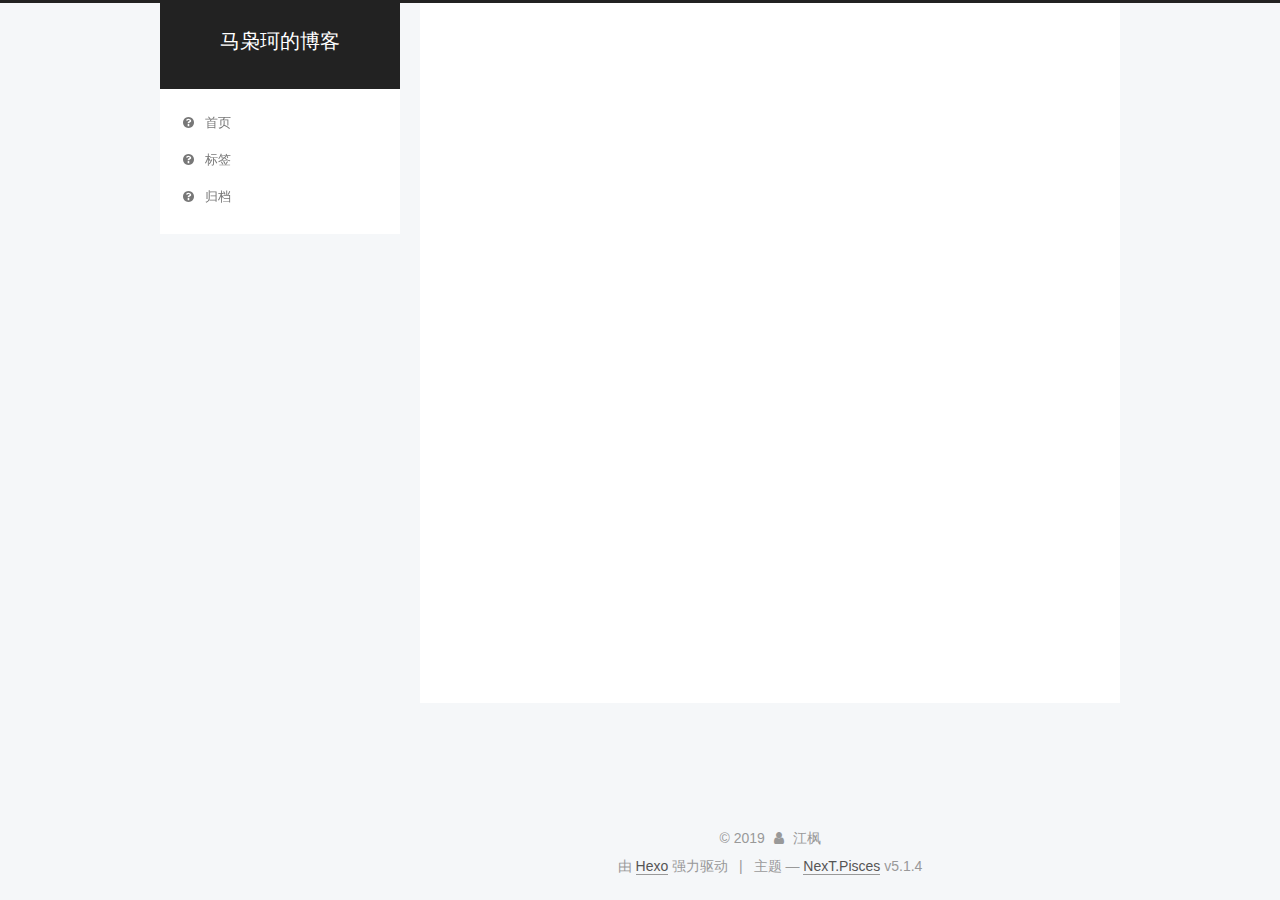
<file: 2019/09/07/Hello world/index.html>
<!DOCTYPE html>



  


<html class="theme-next pisces use-motion" lang="zh-Hans">
<head><meta name="generator" content="Hexo 3.8.0">
  <meta charset="UTF-8">
<meta http-equiv="X-UA-Compatible" content="IE=edge">
<meta name="viewport" content="width=device-width, initial-scale=1, maximum-scale=1">
<meta name="theme-color" content="#222">









<meta http-equiv="Cache-Control" content="no-transform">
<meta http-equiv="Cache-Control" content="no-siteapp">
















  
  
  <link href="/lib/fancybox/source/jquery.fancybox.css?v=2.1.5" rel="stylesheet" type="text/css">







<link href="/lib/font-awesome/css/font-awesome.min.css?v=4.6.2" rel="stylesheet" type="text/css">

<link href="/css/main.css?v=5.1.4" rel="stylesheet" type="text/css">


  <link rel="apple-touch-icon" sizes="180x180" href="/images/apple-touch-icon-next.png?v=5.1.4">


  <link rel="icon" type="image/png" sizes="32x32" href="/images/favicon-32x32-next.png?v=5.1.4">


  <link rel="icon" type="image/png" sizes="16x16" href="/images/favicon-16x16-next.png?v=5.1.4">


  <link rel="mask-icon" href="/images/logo.svg?v=5.1.4" color="#222">





  <meta name="keywords" content="Hexo, NexT">




  


  <link rel="alternate" href="/atom.xml" title="马枭珂的博客" type="application/atom+xml">






<meta name="description" content="也不知道该写点啥，有点东西总比空落落的要好些，真是不善表达一些东西，反反复复写来写去又删了，总之，每天有点小收获，每天有点新进步，挺好的。   一个小目标：早睡早起。">
<meta property="og:type" content="article">
<meta property="og:title" content="this is my first blog">
<meta property="og:url" content="http://yoursite.com/2019/09/07/Hello world/index.html">
<meta property="og:site_name" content="马枭珂的博客">
<meta property="og:description" content="也不知道该写点啥，有点东西总比空落落的要好些，真是不善表达一些东西，反反复复写来写去又删了，总之，每天有点小收获，每天有点新进步，挺好的。   一个小目标：早睡早起。">
<meta property="og:locale" content="zh-Hans">
<meta property="og:updated_time" content="2019-09-07T08:56:30.008Z">
<meta name="twitter:card" content="summary">
<meta name="twitter:title" content="this is my first blog">
<meta name="twitter:description" content="也不知道该写点啥，有点东西总比空落落的要好些，真是不善表达一些东西，反反复复写来写去又删了，总之，每天有点小收获，每天有点新进步，挺好的。   一个小目标：早睡早起。">



<script type="text/javascript" id="hexo.configurations">
  var NexT = window.NexT || {};
  var CONFIG = {
    root: '/',
    scheme: 'Pisces',
    version: '5.1.4',
    sidebar: {"position":"left","display":"post","offset":12,"b2t":false,"scrollpercent":false,"onmobile":false},
    fancybox: true,
    tabs: true,
    motion: {"enable":true,"async":false,"transition":{"post_block":"fadeIn","post_header":"slideDownIn","post_body":"slideDownIn","coll_header":"slideLeftIn","sidebar":"slideUpIn"}},
    duoshuo: {
      userId: '0',
      author: '博主'
    },
    algolia: {
      applicationID: '',
      apiKey: '',
      indexName: '',
      hits: {"per_page":10},
      labels: {"input_placeholder":"Search for Posts","hits_empty":"We didn't find any results for the search: ${query}","hits_stats":"${hits} results found in ${time} ms"}
    }
  };
</script>



  <link rel="canonical" href="http://yoursite.com/2019/09/07/Hello world/">





  <title>this is my first blog | 马枭珂的博客</title>
  








</head>

<body itemscope itemtype="http://schema.org/WebPage" lang="zh-Hans">

  
  
    
  

  <div class="container sidebar-position-left page-post-detail">
    <div class="headband"></div>

    <header id="header" class="header" itemscope itemtype="http://schema.org/WPHeader">
      <div class="header-inner"><div class="site-brand-wrapper">
  <div class="site-meta ">
    

    <div class="custom-logo-site-title">
      <a href="/" class="brand" rel="start">
        <span class="logo-line-before"><i></i></span>
        <span class="site-title">马枭珂的博客</span>
        <span class="logo-line-after"><i></i></span>
      </a>
    </div>
      
        <p class="site-subtitle"></p>
      
  </div>

  <div class="site-nav-toggle">
    <button>
      <span class="btn-bar"></span>
      <span class="btn-bar"></span>
      <span class="btn-bar"></span>
    </button>
  </div>
</div>

<nav class="site-nav">
  

  
    <ul id="menu" class="menu">
      
        
        <li class="menu-item menu-item-home">
          <a href="/" rel="section">
            
              <i class="menu-item-icon fa fa-fw fa-question-circle"></i> <br>
            
            首页
          </a>
        </li>
      
        
        <li class="menu-item menu-item-tags">
          <a href="/tags" rel="section">
            
              <i class="menu-item-icon fa fa-fw fa-question-circle"></i> <br>
            
            标签
          </a>
        </li>
      
        
        <li class="menu-item menu-item-archives">
          <a href="/archives" rel="section">
            
              <i class="menu-item-icon fa fa-fw fa-question-circle"></i> <br>
            
            归档
          </a>
        </li>
      

      
    </ul>
  

  
</nav>



 </div>
    </header>

    <main id="main" class="main">
      <div class="main-inner">
        <div class="content-wrap">
          <div id="content" class="content">
            

  <div id="posts" class="posts-expand">
    

  

  
  
  

  <article class="post post-type-normal" itemscope itemtype="http://schema.org/Article">
  
  
  
  <div class="post-block">
    <link itemprop="mainEntityOfPage" href="http://yoursite.com/2019/09/07/Hello world/">

    <span hidden itemprop="author" itemscope itemtype="http://schema.org/Person">
      <meta itemprop="name" content="江枫">
      <meta itemprop="description" content>
      <meta itemprop="image" content="/images/avatar.gif">
    </span>

    <span hidden itemprop="publisher" itemscope itemtype="http://schema.org/Organization">
      <meta itemprop="name" content="马枭珂的博客">
    </span>

    
      <header class="post-header">

        
        
          <h1 class="post-title" itemprop="name headline">this is my first blog</h1>
        

        <div class="post-meta">
          <span class="post-time">
            
              <span class="post-meta-item-icon">
                <i class="fa fa-calendar-o"></i>
              </span>
              
                <span class="post-meta-item-text">发表于</span>
              
              <time title="创建于" itemprop="dateCreated datePublished" datetime="2019-09-07T03:14:24+08:00">
                2019-09-07
              </time>
            

            

            
          </span>

          

          
            
          

          
          

          

          

          

        </div>
      </header>
    

    
    
    
    <div class="post-body" itemprop="articleBody">

      
      

      
        <h2>  也不知道该写点啥，有点东西总比空落落的要好些，真是不善表达一些东西，反反复复写来写去又删了，总之，每天有点小收获，每天有点新进步，挺好的。</h2>
<h2>  一个小目标：早睡早起。</h2>

      
    </div>
    
    
    

    

    

    

    <footer class="post-footer">
      

      
      
      

      

      
      
    </footer>
  </div>
  
  
  
  </article>



    <div class="post-spread">
      
    </div>
  </div>


          </div>
          


          

  



        </div>
        
          
  
  <div class="sidebar-toggle">
    <div class="sidebar-toggle-line-wrap">
      <span class="sidebar-toggle-line sidebar-toggle-line-first"></span>
      <span class="sidebar-toggle-line sidebar-toggle-line-middle"></span>
      <span class="sidebar-toggle-line sidebar-toggle-line-last"></span>
    </div>
  </div>

  <aside id="sidebar" class="sidebar">
    
    <div class="sidebar-inner">

      

      
        <ul class="sidebar-nav motion-element">
          <li class="sidebar-nav-toc sidebar-nav-active" data-target="post-toc-wrap">
            文章目录
          </li>
          <li class="sidebar-nav-overview" data-target="site-overview-wrap">
            站点概览
          </li>
        </ul>
      

      <section class="site-overview-wrap sidebar-panel">
        <div class="site-overview">
          <div class="site-author motion-element" itemprop="author" itemscope itemtype="http://schema.org/Person">
            
              <p class="site-author-name" itemprop="name">江枫</p>
              <p class="site-description motion-element" itemprop="description">黑暗里的光，孤独而明亮，隐忍又坚强</p>
          </div>

          <nav class="site-state motion-element">

            
              <div class="site-state-item site-state-posts">
              
                <a href="/archives">
              
                  <span class="site-state-item-count">1</span>
                  <span class="site-state-item-name">日志</span>
                </a>
              </div>
            

            

            

          </nav>

          
            <div class="feed-link motion-element">
              <a href="/atom.xml" rel="alternate">
                <i class="fa fa-rss"></i>
                RSS
              </a>
            </div>
          

          

          
          

          
          

          

        </div>
      </section>

      
      <!--noindex-->
        <section class="post-toc-wrap motion-element sidebar-panel sidebar-panel-active">
          <div class="post-toc">

            
              
            

            
              <div class="post-toc-content"><ol class="nav"><li class="nav-item nav-level-2"><a class="nav-link" href="#undefined"><span class="nav-number">1.</span> <span class="nav-text">  也不知道该写点啥，有点东西总比空落落的要好些，真是不善表达一些东西，反反复复写来写去又删了，总之，每天有点小收获，每天有点新进步，挺好的。</span></a></li><li class="nav-item nav-level-2"><a class="nav-link" href="#undefined"><span class="nav-number">2.</span> <span class="nav-text">  一个小目标：早睡早起。</span></a></li></ol></div>
            

          </div>
        </section>
      <!--/noindex-->
      

      

    </div>
  </aside>


        
      </div>
    </main>

    <footer id="footer" class="footer">
      <div class="footer-inner">
        <div class="copyright">&copy; <span itemprop="copyrightYear">2019</span>
  <span class="with-love">
    <i class="fa fa-user"></i>
  </span>
  <span class="author" itemprop="copyrightHolder">江枫</span>

  
</div>


  <div class="powered-by">由 <a class="theme-link" target="_blank" href="https://hexo.io">Hexo</a> 强力驱动</div>



  <span class="post-meta-divider">|</span>



  <div class="theme-info">主题 &mdash; <a class="theme-link" target="_blank" href="https://github.com/iissnan/hexo-theme-next">NexT.Pisces</a> v5.1.4</div>




        







        
      </div>
    </footer>

    
      <div class="back-to-top">
        <i class="fa fa-arrow-up"></i>
        
      </div>
    

    

  </div>

  

<script type="text/javascript">
  if (Object.prototype.toString.call(window.Promise) !== '[object Function]') {
    window.Promise = null;
  }
</script>









  












  
  
    <script type="text/javascript" src="/lib/jquery/index.js?v=2.1.3"></script>
  

  
  
    <script type="text/javascript" src="/lib/fastclick/lib/fastclick.min.js?v=1.0.6"></script>
  

  
  
    <script type="text/javascript" src="/lib/jquery_lazyload/jquery.lazyload.js?v=1.9.7"></script>
  

  
  
    <script type="text/javascript" src="/lib/velocity/velocity.min.js?v=1.2.1"></script>
  

  
  
    <script type="text/javascript" src="/lib/velocity/velocity.ui.min.js?v=1.2.1"></script>
  

  
  
    <script type="text/javascript" src="/lib/fancybox/source/jquery.fancybox.pack.js?v=2.1.5"></script>
  


  


  <script type="text/javascript" src="/js/src/utils.js?v=5.1.4"></script>

  <script type="text/javascript" src="/js/src/motion.js?v=5.1.4"></script>



  
  


  <script type="text/javascript" src="/js/src/affix.js?v=5.1.4"></script>

  <script type="text/javascript" src="/js/src/schemes/pisces.js?v=5.1.4"></script>



  
  <script type="text/javascript" src="/js/src/scrollspy.js?v=5.1.4"></script>
<script type="text/javascript" src="/js/src/post-details.js?v=5.1.4"></script>



  


  <script type="text/javascript" src="/js/src/bootstrap.js?v=5.1.4"></script>



  


  




	





  





  












  





  

  

  

  
  

  

  

  

</body>
</html>
</file>
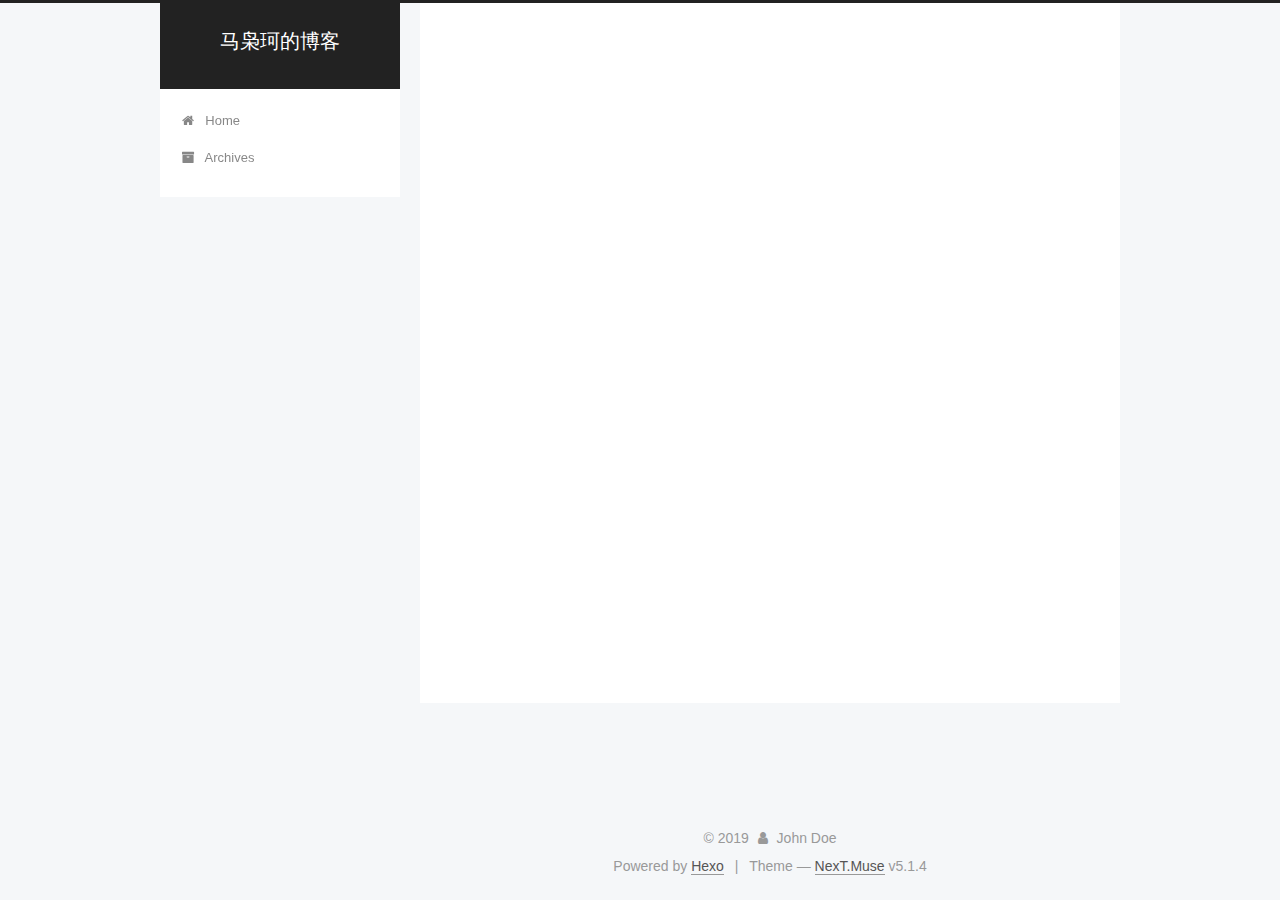
<file: 2019/09/07/“无题”/index.html>
<!DOCTYPE html>



  


<html class="theme-next muse use-motion" lang>
<head><meta name="generator" content="Hexo 3.8.0">
  <meta charset="UTF-8">
<meta http-equiv="X-UA-Compatible" content="IE=edge">
<meta name="viewport" content="width=device-width, initial-scale=1, maximum-scale=1">
<meta name="theme-color" content="#222">









<meta http-equiv="Cache-Control" content="no-transform">
<meta http-equiv="Cache-Control" content="no-siteapp">
















  
  
  <link href="/lib/fancybox/source/jquery.fancybox.css?v=2.1.5" rel="stylesheet" type="text/css">







<link href="/lib/font-awesome/css/font-awesome.min.css?v=4.6.2" rel="stylesheet" type="text/css">

<link href="/css/main.css?v=5.1.4" rel="stylesheet" type="text/css">


  <link rel="apple-touch-icon" sizes="180x180" href="/images/apple-touch-icon-next.png?v=5.1.4">


  <link rel="icon" type="image/png" sizes="32x32" href="/images/favicon-32x32-next.png?v=5.1.4">


  <link rel="icon" type="image/png" sizes="16x16" href="/images/favicon-16x16-next.png?v=5.1.4">


  <link rel="mask-icon" href="/images/logo.svg?v=5.1.4" color="#222">





  <meta name="keywords" content="Hexo, NexT">




  


  <link rel="alternate" href="/atom.xml" title="马枭珂的博客" type="application/atom+xml">






<meta name="description" content="#&amp;lt;center&amp;gt;第一篇正式的博客    &amp;lt;font face=“楷体” size=5&amp;gt;也不知道该写点啥，有点东西总比空落落的要好些，真是不善表达一些东西，反反复复写来写去又删了，总之，每天有点小收获，每天有点新进步，挺好的。   早点休息吧。">
<meta property="og:type" content="article">
<meta property="og:title" content="“无题”">
<meta property="og:url" content="http://yoursite.com/2019/09/07/“无题”/index.html">
<meta property="og:site_name" content="马枭珂的博客">
<meta property="og:description" content="#&amp;lt;center&amp;gt;第一篇正式的博客    &amp;lt;font face=“楷体” size=5&amp;gt;也不知道该写点啥，有点东西总比空落落的要好些，真是不善表达一些东西，反反复复写来写去又删了，总之，每天有点小收获，每天有点新进步，挺好的。   早点休息吧。">
<meta property="og:locale" content="default">
<meta property="og:updated_time" content="2019-09-07T04:10:47.432Z">
<meta name="twitter:card" content="summary">
<meta name="twitter:title" content="“无题”">
<meta name="twitter:description" content="#&amp;lt;center&amp;gt;第一篇正式的博客    &amp;lt;font face=“楷体” size=5&amp;gt;也不知道该写点啥，有点东西总比空落落的要好些，真是不善表达一些东西，反反复复写来写去又删了，总之，每天有点小收获，每天有点新进步，挺好的。   早点休息吧。">



<script type="text/javascript" id="hexo.configurations">
  var NexT = window.NexT || {};
  var CONFIG = {
    root: '/',
    scheme: 'Muse',
    version: '5.1.4',
    sidebar: {"position":"left","display":"post","offset":12,"b2t":false,"scrollpercent":false,"onmobile":false},
    fancybox: true,
    tabs: true,
    motion: {"enable":true,"async":false,"transition":{"post_block":"fadeIn","post_header":"slideDownIn","post_body":"slideDownIn","coll_header":"slideLeftIn","sidebar":"slideUpIn"}},
    duoshuo: {
      userId: '0',
      author: 'Author'
    },
    algolia: {
      applicationID: '',
      apiKey: '',
      indexName: '',
      hits: {"per_page":10},
      labels: {"input_placeholder":"Search for Posts","hits_empty":"We didn't find any results for the search: ${query}","hits_stats":"${hits} results found in ${time} ms"}
    }
  };
</script>



  <link rel="canonical" href="http://yoursite.com/2019/09/07/“无题”/">





  <title>“无题” | 马枭珂的博客</title>
  








</head>

<body itemscope itemtype="http://schema.org/WebPage" lang="default">

  
  
    
  

  <div class="container sidebar-position-left page-post-detail">
    <div class="headband"></div>

    <header id="header" class="header" itemscope itemtype="http://schema.org/WPHeader">
      <div class="header-inner"><div class="site-brand-wrapper">
  <div class="site-meta ">
    

    <div class="custom-logo-site-title">
      <a href="/" class="brand" rel="start">
        <span class="logo-line-before"><i></i></span>
        <span class="site-title">马枭珂的博客</span>
        <span class="logo-line-after"><i></i></span>
      </a>
    </div>
      
        <p class="site-subtitle"></p>
      
  </div>

  <div class="site-nav-toggle">
    <button>
      <span class="btn-bar"></span>
      <span class="btn-bar"></span>
      <span class="btn-bar"></span>
    </button>
  </div>
</div>

<nav class="site-nav">
  

  
    <ul id="menu" class="menu">
      
        
        <li class="menu-item menu-item-home">
          <a href="/" rel="section">
            
              <i class="menu-item-icon fa fa-fw fa-home"></i> <br>
            
            Home
          </a>
        </li>
      
        
        <li class="menu-item menu-item-archives">
          <a href="/archives/" rel="section">
            
              <i class="menu-item-icon fa fa-fw fa-archive"></i> <br>
            
            Archives
          </a>
        </li>
      

      
    </ul>
  

  
</nav>



 </div>
    </header>

    <main id="main" class="main">
      <div class="main-inner">
        <div class="content-wrap">
          <div id="content" class="content">
            

  <div id="posts" class="posts-expand">
    

  

  
  
  

  <article class="post post-type-normal" itemscope itemtype="http://schema.org/Article">
  
  
  
  <div class="post-block">
    <link itemprop="mainEntityOfPage" href="http://yoursite.com/2019/09/07/“无题”/">

    <span hidden itemprop="author" itemscope itemtype="http://schema.org/Person">
      <meta itemprop="name" content="John Doe">
      <meta itemprop="description" content>
      <meta itemprop="image" content="/images/avatar.gif">
    </span>

    <span hidden itemprop="publisher" itemscope itemtype="http://schema.org/Organization">
      <meta itemprop="name" content="马枭珂的博客">
    </span>

    
      <header class="post-header">

        
        
          <h1 class="post-title" itemprop="name headline">“无题”</h1>
        

        <div class="post-meta">
          <span class="post-time">
            
              <span class="post-meta-item-icon">
                <i class="fa fa-calendar-o"></i>
              </span>
              
                <span class="post-meta-item-text">Posted on</span>
              
              <time title="Post created" itemprop="dateCreated datePublished" datetime="2019-09-07T03:14:24+08:00">
                2019-09-07
              </time>
            

            

            
          </span>

          

          
            
          

          
          

          

          

          

        </div>
      </header>
    

    
    
    
    <div class="post-body" itemprop="articleBody">

      
      

      
        <h2>#&lt;center&gt;第一篇正式的博客</h2>
<p>   &lt;font face=“楷体” size=5&gt;也不知道该写点啥，有点东西总比空落落的要好些，真是不善表达一些东西，反反复复写来写去又删了，总之，每天有点小收获，每天有点新进步，挺好的。<br>
  早点休息吧。</p>

      
    </div>
    
    
    

    

    

    

    <footer class="post-footer">
      

      
      
      

      
        <div class="post-nav">
          <div class="post-nav-next post-nav-item">
            
              <a href="/2019/09/07/无题/" rel="next" title>
                <i class="fa fa-chevron-left"></i> 
              </a>
            
          </div>

          <span class="post-nav-divider"></span>

          <div class="post-nav-prev post-nav-item">
            
          </div>
        </div>
      

      
      
    </footer>
  </div>
  
  
  
  </article>



    <div class="post-spread">
      
    </div>
  </div>


          </div>
          


          

  



        </div>
        
          
  
  <div class="sidebar-toggle">
    <div class="sidebar-toggle-line-wrap">
      <span class="sidebar-toggle-line sidebar-toggle-line-first"></span>
      <span class="sidebar-toggle-line sidebar-toggle-line-middle"></span>
      <span class="sidebar-toggle-line sidebar-toggle-line-last"></span>
    </div>
  </div>

  <aside id="sidebar" class="sidebar">
    
    <div class="sidebar-inner">

      

      
        <ul class="sidebar-nav motion-element">
          <li class="sidebar-nav-toc sidebar-nav-active" data-target="post-toc-wrap">
            Table of Contents
          </li>
          <li class="sidebar-nav-overview" data-target="site-overview-wrap">
            Overview
          </li>
        </ul>
      

      <section class="site-overview-wrap sidebar-panel">
        <div class="site-overview">
          <div class="site-author motion-element" itemprop="author" itemscope itemtype="http://schema.org/Person">
            
              <p class="site-author-name" itemprop="name">John Doe</p>
              <p class="site-description motion-element" itemprop="description">黑暗里的光，孤独而明亮，隐忍又坚强</p>
          </div>

          <nav class="site-state motion-element">

            
              <div class="site-state-item site-state-posts">
              
                <a href="/archives/">
              
                  <span class="site-state-item-count">2</span>
                  <span class="site-state-item-name">posts</span>
                </a>
              </div>
            

            

            

          </nav>

          
            <div class="feed-link motion-element">
              <a href="/atom.xml" rel="alternate">
                <i class="fa fa-rss"></i>
                RSS
              </a>
            </div>
          

          

          
          

          
          

          

        </div>
      </section>

      
      <!--noindex-->
        <section class="post-toc-wrap motion-element sidebar-panel sidebar-panel-active">
          <div class="post-toc">

            
              
            

            
              <div class="post-toc-content"><ol class="nav"><li class="nav-item nav-level-2"><a class="nav-link" href="#undefined"><span class="nav-number">1.</span> <span class="nav-text">#&lt;center&gt;第一篇正式的博客</span></a></li></ol></div>
            

          </div>
        </section>
      <!--/noindex-->
      

      

    </div>
  </aside>


        
      </div>
    </main>

    <footer id="footer" class="footer">
      <div class="footer-inner">
        <div class="copyright">&copy; <span itemprop="copyrightYear">2019</span>
  <span class="with-love">
    <i class="fa fa-user"></i>
  </span>
  <span class="author" itemprop="copyrightHolder">John Doe</span>

  
</div>


  <div class="powered-by">Powered by <a class="theme-link" target="_blank" href="https://hexo.io">Hexo</a></div>



  <span class="post-meta-divider">|</span>



  <div class="theme-info">Theme &mdash; <a class="theme-link" target="_blank" href="https://github.com/iissnan/hexo-theme-next">NexT.Muse</a> v5.1.4</div>




        







        
      </div>
    </footer>

    
      <div class="back-to-top">
        <i class="fa fa-arrow-up"></i>
        
      </div>
    

    

  </div>

  

<script type="text/javascript">
  if (Object.prototype.toString.call(window.Promise) !== '[object Function]') {
    window.Promise = null;
  }
</script>









  












  
  
    <script type="text/javascript" src="/lib/jquery/index.js?v=2.1.3"></script>
  

  
  
    <script type="text/javascript" src="/lib/fastclick/lib/fastclick.min.js?v=1.0.6"></script>
  

  
  
    <script type="text/javascript" src="/lib/jquery_lazyload/jquery.lazyload.js?v=1.9.7"></script>
  

  
  
    <script type="text/javascript" src="/lib/velocity/velocity.min.js?v=1.2.1"></script>
  

  
  
    <script type="text/javascript" src="/lib/velocity/velocity.ui.min.js?v=1.2.1"></script>
  

  
  
    <script type="text/javascript" src="/lib/fancybox/source/jquery.fancybox.pack.js?v=2.1.5"></script>
  


  


  <script type="text/javascript" src="/js/src/utils.js?v=5.1.4"></script>

  <script type="text/javascript" src="/js/src/motion.js?v=5.1.4"></script>



  
  

  
  <script type="text/javascript" src="/js/src/scrollspy.js?v=5.1.4"></script>
<script type="text/javascript" src="/js/src/post-details.js?v=5.1.4"></script>



  


  <script type="text/javascript" src="/js/src/bootstrap.js?v=5.1.4"></script>



  


  




	





  





  












  





  

  

  

  
  

  

  

  

</body>
</html>
</file>
<file: css/main.css>
/* normalize.css v3.0.2 | MIT License | git.io/normalize */
html {
  font-family: sans-serif; /* 1 */
  -ms-text-size-adjust: 100%; /* 2 */
  -webkit-text-size-adjust: 100%; /* 2 */
}
body {
  margin: 0;
}
article,
aside,
details,
figcaption,
figure,
footer,
header,
hgroup,
main,
menu,
nav,
section,
summary {
  display: block;
}
audio,
canvas,
progress,
video {
  display: inline-block; /* 1 */
  vertical-align: baseline; /* 2 */
}
audio:not([controls]) {
  display: none;
  height: 0;
}
[hidden],
template {
  display: none;
}
a {
  background-color: transparent;
}
a:active,
a:hover {
  outline: 0;
}
abbr[title] {
  border-bottom: 1px dotted;
}
b,
strong {
  font-weight: bold;
}
dfn {
  font-style: italic;
}
h1 {
  font-size: 2em;
  margin: 0.67em 0;
}
mark {
  background: #ff0;
  color: #000;
}
small {
  font-size: 80%;
}
sub,
sup {
  font-size: 75%;
  line-height: 0;
  position: relative;
  vertical-align: baseline;
}
sup {
  top: -0.5em;
}
sub {
  bottom: -0.25em;
}
img {
  border: 0;
}
svg:not(:root) {
  overflow: hidden;
}
figure {
  margin: 1em 40px;
}
hr {
  box-sizing: content-box;
  height: 0;
}
pre {
  overflow: auto;
}
code,
kbd,
pre,
samp {
  font-family: monospace, monospace;
  font-size: 1em;
}
button,
input,
optgroup,
select,
textarea {
  color: inherit; /* 1 */
  font: inherit; /* 2 */
  margin: 0; /* 3 */
}
button {
  overflow: visible;
}
button,
select {
  text-transform: none;
}
button,
html input[type="button"],
input[type="reset"],
input[type="submit"] {
  -webkit-appearance: button; /* 2 */
  cursor: pointer; /* 3 */
}
button[disabled],
html input[disabled] {
  cursor: default;
}
button::-moz-focus-inner,
input::-moz-focus-inner {
  border: 0;
  padding: 0;
}
input {
  line-height: normal;
}
input[type="checkbox"],
input[type="radio"] {
  box-sizing: border-box; /* 1 */
  padding: 0; /* 2 */
}
input[type="number"]::-webkit-inner-spin-button,
input[type="number"]::-webkit-outer-spin-button {
  height: auto;
}
input[type="search"] {
  -webkit-appearance: textfield; /* 1 */ /* 2 */
  box-sizing: content-box;
}
input[type="search"]::-webkit-search-cancel-button,
input[type="search"]::-webkit-search-decoration {
  -webkit-appearance: none;
}
fieldset {
  border: 1px solid #c0c0c0;
  margin: 0 2px;
  padding: 0.35em 0.625em 0.75em;
}
legend {
  border: 0; /* 1 */
  padding: 0; /* 2 */
}
textarea {
  overflow: auto;
}
optgroup {
  font-weight: bold;
}
table {
  border-collapse: collapse;
  border-spacing: 0;
}
td,
th {
  padding: 0;
}
::-moz-selection {
  background: #262a30;
  color: #fff;
}
::selection {
  background: #262a30;
  color: #fff;
}
body {
  position: relative;
  font-family: 'Lato', "PingFang SC", "Microsoft YaHei", sans-serif;
  font-size: 14px;
  line-height: 2;
  color: #555;
  background: #f5f7f9;
}
@media (max-width: 767px) {
  body {
    padding-right: 0 !important;
  }
}
@media (min-width: 768px) and (max-width: 991px) {
  body {
    padding-right: 0 !important;
  }
}
@media (min-width: 1600px) {
  body {
    font-size: 16px;
  }
}
h1,
h2,
h3,
h4,
h5,
h6 {
  margin: 0;
  padding: 0;
  font-weight: bold;
  line-height: 1.5;
  font-family: 'Lato', "PingFang SC", "Microsoft YaHei", sans-serif;
}
h2,
h3,
h4,
h5,
h6 {
  margin: 20px 0 15px;
}
h1 {
  font-size: 22px;
}
@media (max-width: 767px) {
  h1 {
    font-size: 18px;
  }
}
h2 {
  font-size: 20px;
}
@media (max-width: 767px) {
  h2 {
    font-size: 16px;
  }
}
h3 {
  font-size: 18px;
}
@media (max-width: 767px) {
  h3 {
    font-size: 14px;
  }
}
h4 {
  font-size: 16px;
}
@media (max-width: 767px) {
  h4 {
    font-size: 12px;
  }
}
h5 {
  font-size: 14px;
}
@media (max-width: 767px) {
  h5 {
    font-size: 10px;
  }
}
h6 {
  font-size: 12px;
}
@media (max-width: 767px) {
  h6 {
    font-size: 8px;
  }
}
p {
  margin: 0 0 20px 0;
}
a {
  color: #555;
  text-decoration: none;
  outline: none;
  border-bottom: 1px solid #999;
  word-wrap: break-word;
}
a:hover {
  color: #222;
  border-bottom-color: #222;
}
blockquote {
  margin: 0;
  padding: 0;
}
img {
  display: block;
  margin: auto;
  max-width: 100%;
  height: auto;
}
hr {
  margin: 40px 0;
  height: 3px;
  border: none;
  background-color: #ddd;
  background-image: repeating-linear-gradient(-45deg, #fff, #fff 4px, transparent 4px, transparent 8px);
}
blockquote {
  padding: 0 15px;
  color: #666;
  border-left: 4px solid #ddd;
}
blockquote cite::before {
  content: "-";
  padding: 0 5px;
}
dt {
  font-weight: 700;
}
dd {
  margin: 0;
  padding: 0;
}
kbd {
  border: 1px solid #ccc;
  border-radius: 0.2em;
  box-shadow: 0.1em 0.1em 0.2em rgba(0,0,0,0.1);
  background-color: #f9f9f9;
  font-family: inherit;
  background-image: -webkit-linear-gradient(top, #eee, #fff, #eee);
  padding: 0.1em 0.3em;
  white-space: nowrap;
}
.text-left {
  text-align: left;
}
.text-center {
  text-align: center;
}
.text-right {
  text-align: right;
}
.text-justify {
  text-align: justify;
}
.text-nowrap {
  white-space: nowrap;
}
.text-lowercase {
  text-transform: lowercase;
}
.text-uppercase {
  text-transform: uppercase;
}
.text-capitalize {
  text-transform: capitalize;
}
.center-block {
  display: block;
  margin-left: auto;
  margin-right: auto;
}
.clearfix:before,
.clearfix:after {
  content: " ";
  display: table;
}
.clearfix:after {
  clear: both;
}
.pullquote {
  width: 45%;
}
.pullquote.left {
  float: left;
  margin-left: 5px;
  margin-right: 10px;
}
.pullquote.right {
  float: right;
  margin-left: 10px;
  margin-right: 5px;
}
.affix.affix.affix {
  position: fixed;
}
.translation {
  margin-top: -20px;
  font-size: 14px;
  color: #999;
}
.scrollbar-measure {
  width: 100px;
  height: 100px;
  overflow: scroll;
  position: absolute;
  top: -9999px;
}
.use-motion .motion-element {
  opacity: 0;
}
table {
  margin: 20px 0;
  width: 100%;
  border-collapse: collapse;
  border-spacing: 0;
  border: 1px solid #ddd;
  font-size: 14px;
  table-layout: fixed;
  word-wrap: break-all;
}
table>tbody>tr:nth-of-type(odd) {
  background-color: #f9f9f9;
}
table>tbody>tr:hover {
  background-color: #f5f5f5;
}
caption,
th,
td {
  padding: 8px;
  text-align: left;
  vertical-align: middle;
  font-weight: normal;
}
th,
td {
  border-bottom: 3px solid #ddd;
  border-right: 1px solid #eee;
}
th {
  padding-bottom: 10px;
  font-weight: 700;
}
td {
  border-bottom-width: 1px;
}
html,
body {
  height: 100%;
}
.container {
  position: relative;
  min-height: 100%;
}
.header-inner {
  margin: 0 auto;
  padding: 100px 0 70px;
  width: 700px;
}
@media (min-width: 1600px) {
  .container .header-inner {
    width: 900px;
  }
}
.main {
  padding-bottom: 150px;
}
.main-inner {
  margin: 0 auto;
  width: 700px;
}
@media (min-width: 1600px) {
  .container .main-inner {
    width: 900px;
  }
}
.footer {
  position: absolute;
  left: 0;
  bottom: 0;
  width: 100%;
  min-height: 50px;
}
.footer-inner {
  box-sizing: border-box;
  margin: 20px auto;
  width: 700px;
}
@media (min-width: 1600px) {
  .container .footer-inner {
    width: 900px;
  }
}
pre,
.highlight {
  overflow: auto;
  margin: 20px 0;
  padding: 0;
  font-size: 13px;
  color: #4d4d4c;
  background: #f7f7f7;
  line-height: 1.6;
}
pre,
code {
  font-family: consolas, Menlo, "PingFang SC", "Microsoft YaHei", monospace;
}
code {
  padding: 2px 4px;
  word-wrap: break-word;
  color: #555;
  background: #eee;
  border-radius: 3px;
  font-size: 13px;
}
pre {
  padding: 10px;
}
pre code {
  padding: 0;
  color: #4d4d4c;
  background: none;
  text-shadow: none;
}
.highlight {
  border-radius: 1px;
}
.highlight pre {
  border: none;
  margin: 0;
  padding: 10px 0;
}
.highlight table {
  margin: 0;
  width: auto;
  border: none;
}
.highlight td {
  border: none;
  padding: 0;
}
.highlight figcaption {
  font-size: 1em;
  color: #4d4d4c;
  line-height: 1em;
  margin-bottom: 1em;
}
.highlight figcaption:before,
.highlight figcaption:after {
  content: " ";
  display: table;
}
.highlight figcaption:after {
  clear: both;
}
.highlight figcaption a {
  float: right;
  color: #4d4d4c;
}
.highlight figcaption a:hover {
  border-bottom-color: #4d4d4c;
}
.highlight .gutter pre {
  padding-left: 10px;
  padding-right: 10px;
  color: #869194;
  text-align: right;
  background-color: #eff2f3;
}
.highlight .code pre {
  width: 100%;
  padding-left: 10px;
  padding-right: 10px;
  background-color: #f7f7f7;
}
.highlight .line {
  height: 20px;
}
.gutter {
  -webkit-user-select: none;
  -moz-user-select: none;
  -ms-user-select: none;
  user-select: none;
}
.gist table {
  width: auto;
}
.gist table td {
  border: none;
}
pre .deletion {
  background: #fdd;
}
pre .addition {
  background: #dfd;
}
pre .meta {
  color: #8959a8;
}
pre .comment {
  color: #8e908c;
}
pre .variable,
pre .attribute,
pre .tag,
pre .regexp,
pre .ruby .constant,
pre .xml .tag .title,
pre .xml .pi,
pre .xml .doctype,
pre .html .doctype,
pre .css .id,
pre .css .class,
pre .css .pseudo {
  color: #c82829;
}
pre .number,
pre .preprocessor,
pre .built_in,
pre .literal,
pre .params,
pre .constant,
pre .command {
  color: #f5871f;
}
pre .ruby .class .title,
pre .css .rules .attribute,
pre .string,
pre .value,
pre .inheritance,
pre .header,
pre .ruby .symbol,
pre .xml .cdata,
pre .special,
pre .number,
pre .formula {
  color: #718c00;
}
pre .title,
pre .css .hexcolor {
  color: #3e999f;
}
pre .function,
pre .python .decorator,
pre .python .title,
pre .ruby .function .title,
pre .ruby .title .keyword,
pre .perl .sub,
pre .javascript .title,
pre .coffeescript .title {
  color: #4271ae;
}
pre .keyword,
pre .javascript .function {
  color: #8959a8;
}
.full-image.full-image.full-image.full-image {
  border: none;
  max-width: 100%;
  width: auto;
  margin: 20px auto 25px;
}
@media (min-width: 992px) {
  .full-image.full-image.full-image.full-image {
    max-width: none;
    width: 118%;
    margin: 0 -9%;
  }
}
.blockquote-center,
.page-home .post-type-quote blockquote,
.page-post-detail .post-type-quote blockquote {
  position: relative;
  margin: 40px 0;
  padding: 0;
  border-left: none;
  text-align: center;
}
.blockquote-center::before,
.page-home .post-type-quote blockquote::before,
.page-post-detail .post-type-quote blockquote::before,
.blockquote-center::after,
.page-home .post-type-quote blockquote::after,
.page-post-detail .post-type-quote blockquote::after {
  position: absolute;
  content: ' ';
  display: block;
  width: 100%;
  height: 24px;
  opacity: 0.2;
  background-repeat: no-repeat;
  background-position: 0 -6px;
  background-size: 22px 22px;
}
.blockquote-center::before,
.page-home .post-type-quote blockquote::before,
.page-post-detail .post-type-quote blockquote::before {
  top: -20px;
  background-image: url("../images/quote-l.svg");
  border-top: 1px solid #ccc;
}
.blockquote-center::after,
.page-home .post-type-quote blockquote::after,
.page-post-detail .post-type-quote blockquote::after {
  bottom: -20px;
  background-image: url("../images/quote-r.svg");
  border-bottom: 1px solid #ccc;
  background-position: 100% 8px;
}
.blockquote-center p,
.page-home .post-type-quote blockquote p,
.page-post-detail .post-type-quote blockquote p,
.blockquote-center div,
.page-home .post-type-quote blockquote div,
.page-post-detail .post-type-quote blockquote div {
  text-align: center;
}
.post .post-body .group-picture img {
  box-sizing: border-box;
  padding: 0 3px;
  border: none;
}
.post .group-picture-row {
  overflow: hidden;
  margin-top: 6px;
}
.post .group-picture-row:first-child {
  margin-top: 0;
}
.post .group-picture-column {
  float: left;
}
.page-post-detail .post-body .group-picture-column {
  float: none;
  margin-top: 10px;
  width: auto !important;
}
.page-post-detail .post-body .group-picture-column img {
  margin: 0 auto;
}
.page-archive .group-picture-container {
  overflow: hidden;
}
.page-archive .group-picture-row {
  float: left;
}
.page-archive .group-picture-row:first-child {
  margin-top: 6px;
}
.page-archive .group-picture-column {
  max-width: 150px;
  max-height: 150px;
}
.post-body .note {
  position: relative;
  padding: 15px;
  margin-bottom: 20px;
  border: 1px solid #eee;
  border-left-width: 5px;
  border-radius: 3px;
}
.post-body .note h2,
.post-body .note h3,
.post-body .note h4,
.post-body .note h5,
.post-body .note h6 {
  margin-top: 0;
  margin-bottom: 0;
  border-bottom: initial;
  padding-top: 0 !important;
}
.post-body .note p:first-child,
.post-body .note ul:first-child,
.post-body .note ol:first-child,
.post-body .note table:first-child,
.post-body .note pre:first-child,
.post-body .note blockquote:first-child {
  margin-top: 0;
}
.post-body .note p:last-child,
.post-body .note ul:last-child,
.post-body .note ol:last-child,
.post-body .note table:last-child,
.post-body .note pre:last-child,
.post-body .note blockquote:last-child {
  margin-bottom: 0;
}
.post-body .note.default {
  border-left-color: #777;
}
.post-body .note.default h2,
.post-body .note.default h3,
.post-body .note.default h4,
.post-body .note.default h5,
.post-body .note.default h6 {
  color: #777;
}
.post-body .note.primary {
  border-left-color: #6f42c1;
}
.post-body .note.primary h2,
.post-body .note.primary h3,
.post-body .note.primary h4,
.post-body .note.primary h5,
.post-body .note.primary h6 {
  color: #6f42c1;
}
.post-body .note.info {
  border-left-color: #428bca;
}
.post-body .note.info h2,
.post-body .note.info h3,
.post-body .note.info h4,
.post-body .note.info h5,
.post-body .note.info h6 {
  color: #428bca;
}
.post-body .note.success {
  border-left-color: #5cb85c;
}
.post-body .note.success h2,
.post-body .note.success h3,
.post-body .note.success h4,
.post-body .note.success h5,
.post-body .note.success h6 {
  color: #5cb85c;
}
.post-body .note.warning {
  border-left-color: #f0ad4e;
}
.post-body .note.warning h2,
.post-body .note.warning h3,
.post-body .note.warning h4,
.post-body .note.warning h5,
.post-body .note.warning h6 {
  color: #f0ad4e;
}
.post-body .note.danger {
  border-left-color: #d9534f;
}
.post-body .note.danger h2,
.post-body .note.danger h3,
.post-body .note.danger h4,
.post-body .note.danger h5,
.post-body .note.danger h6 {
  color: #d9534f;
}
.post-body .label {
  display: inline;
  padding: 0 2px;
  white-space: nowrap;
}
.post-body .label.default {
  background-color: #f0f0f0;
}
.post-body .label.primary {
  background-color: #efe6f7;
}
.post-body .label.info {
  background-color: #e5f2f8;
}
.post-body .label.success {
  background-color: #e7f4e9;
}
.post-body .label.warning {
  background-color: #fcf6e1;
}
.post-body .label.danger {
  background-color: #fae8eb;
}
.post-body .tabs {
  position: relative;
  display: block;
  margin-bottom: 20px;
  padding-top: 10px;
}
.post-body .tabs ul.nav-tabs {
  margin: 0;
  padding: 0;
  display: flex;
  margin-bottom: -1px;
}
@media (max-width: 413px) {
  .post-body .tabs ul.nav-tabs {
    display: block;
    margin-bottom: 5px;
  }
}
.post-body .tabs ul.nav-tabs li.tab {
  list-style-type: none !important;
  margin: 0 0.25em 0 0;
  border-top: 3px solid transparent;
  border-left: 1px solid transparent;
  border-right: 1px solid transparent;
}
@media (max-width: 413px) {
  .post-body .tabs ul.nav-tabs li.tab {
    margin: initial;
    border-top: 1px solid transparent;
    border-left: 3px solid transparent;
    border-right: 1px solid transparent;
    border-bottom: 1px solid transparent;
  }
}
.post-body .tabs ul.nav-tabs li.tab a {
  outline: 0;
  border-bottom: initial;
  display: block;
  line-height: 1.8em;
  padding: 0.25em 0.75em;
  transition-duration: 0.2s;
  transition-timing-function: ease-out;
  transition-delay: 0s;
}
.post-body .tabs ul.nav-tabs li.tab a i {
  width: 1.285714285714286em;
}
.post-body .tabs ul.nav-tabs li.tab.active {
  border-top: 3px solid #fc6423;
  border-left: 1px solid #ddd;
  border-right: 1px solid #ddd;
  background-color: #fff;
}
@media (max-width: 413px) {
  .post-body .tabs ul.nav-tabs li.tab.active {
    border-top: 1px solid #ddd;
    border-left: 3px solid #fc6423;
    border-right: 1px solid #ddd;
    border-bottom: 1px solid #ddd;
  }
}
.post-body .tabs ul.nav-tabs li.tab.active a {
  cursor: default;
  color: #555;
}
.post-body .tabs .tab-content {
  background-color: #fff;
}
.post-body .tabs .tab-content .tab-pane {
  border: 1px solid #ddd;
  padding: 20px 20px 0 20px;
}
.post-body .tabs .tab-content .tab-pane:not(.active) {
  display: none !important;
}
.post-body .tabs .tab-content .tab-pane.active {
  display: block !important;
}
.btn {
  display: inline-block;
  padding: 0 20px;
  font-size: 14px;
  color: #555;
  background: #fff;
  border: 2px solid #555;
  text-decoration: none;
  border-radius: 2px;
  transition-property: background-color;
  transition-duration: 0.2s;
  transition-timing-function: ease-in-out;
  transition-delay: 0s;
  line-height: 2;
}
.btn:hover {
  border-color: #222;
  color: #fff;
  background: #222;
}
.btn +.btn {
  margin: 0 0 8px 8px;
}
.btn .fa-fw {
  width: 1.285714285714286em;
  text-align: left;
}
.btn-bar {
  display: block;
  width: 22px;
  height: 2px;
  background: #555;
  border-radius: 1px;
}
.btn-bar+.btn-bar {
  margin-top: 4px;
}
.pagination {
  margin: 120px 0 40px;
  text-align: center;
  border-top: 1px solid #eee;
}
.page-number-basic,
.pagination .prev,
.pagination .next,
.pagination .page-number,
.pagination .space {
  display: inline-block;
  position: relative;
  top: -1px;
  margin: 0 10px;
  padding: 0 11px;
}
@media (max-width: 767px) {
  .page-number-basic,
  .pagination .prev,
  .pagination .next,
  .pagination .page-number,
  .pagination .space {
    margin: 0 5px;
  }
}
.pagination .prev,
.pagination .next,
.pagination .page-number {
  border-bottom: 0;
  border-top: 1px solid #eee;
  transition-property: border-color;
  transition-duration: 0.2s;
  transition-timing-function: ease-in-out;
  transition-delay: 0s;
}
.pagination .prev:hover,
.pagination .next:hover,
.pagination .page-number:hover {
  border-top-color: #222;
}
.pagination .space {
  padding: 0;
  margin: 0;
}
.pagination .prev {
  margin-left: 0;
}
.pagination .next {
  margin-right: 0;
}
.pagination .page-number.current {
  color: #fff;
  background: #ccc;
  border-top-color: #ccc;
}
@media (max-width: 767px) {
  .pagination {
    border-top: none;
  }
  .pagination .prev,
  .pagination .next,
  .pagination .page-number {
    margin-bottom: 10px;
    border-top: 0;
    border-bottom: 1px solid #eee;
    padding: 0 10px;
  }
  .pagination .prev:hover,
  .pagination .next:hover,
  .pagination .page-number:hover {
    border-bottom-color: #222;
  }
}
.comments {
  margin: 60px 20px 0;
}
.tag-cloud {
  text-align: center;
}
.tag-cloud a {
  display: inline-block;
  margin: 10px;
}
.back-to-top {
  box-sizing: border-box;
  position: fixed;
  bottom: -100px;
  right: 30px;
  z-index: 1050;
  padding: 0 6px;
  width: 24px;
  background: #222;
  font-size: 12px;
  opacity: 0.6;
  color: #fff;
  cursor: pointer;
  text-align: center;
  -webkit-transform: translateZ(0);
  transition-property: bottom;
  transition-duration: 0.2s;
  transition-timing-function: ease-in-out;
  transition-delay: 0s;
}
@media (min-width: 768px) and (max-width: 991px) {
  .back-to-top {
    display: none !important;
  }
}
@media (max-width: 767px) {
  .back-to-top {
    display: none !important;
  }
}
.back-to-top.back-to-top-on {
  bottom: 30px;
}
.header {
  background: transparent;
}
.header-inner {
  position: relative;
}
.headband {
  height: 3px;
  background: #222;
}
.site-meta {
  margin: 0;
  text-align: center;
}
@media (max-width: 767px) {
  .site-meta {
    text-align: center;
  }
}
.brand {
  position: relative;
  display: inline-block;
  padding: 0 40px;
  color: #fff;
  background: #222;
  border-bottom: none;
}
.brand:hover {
  color: #fff;
}
.logo {
  display: inline-block;
  margin-right: 5px;
  line-height: 36px;
  vertical-align: top;
}
.site-title {
  display: inline-block;
  vertical-align: top;
  line-height: 36px;
  font-size: 20px;
  font-weight: normal;
  font-family: 'Lato', "PingFang SC", "Microsoft YaHei", sans-serif;
}
.site-subtitle {
  margin-top: 10px;
  font-size: 13px;
  color: #ddd;
}
.use-motion .brand {
  opacity: 0;
}
.use-motion .logo,
.use-motion .site-title,
.use-motion .site-subtitle {
  opacity: 0;
  position: relative;
  top: -10px;
}
.site-nav-toggle {
  display: none;
  position: absolute;
  top: 10px;
  left: 10px;
}
@media (max-width: 767px) {
  .site-nav-toggle {
    display: block;
  }
}
.site-nav-toggle button {
  margin-top: 2px;
  padding: 9px 10px;
  background: transparent;
  border: none;
}
@media (max-width: 767px) {
  .site-nav {
    display: none;
    margin: 0 -10px;
    padding: 0 10px;
    clear: both;
    border-top: 1px solid #ddd;
  }
}
@media (min-width: 768px) and (max-width: 991px) {
  .site-nav {
    display: block !important;
  }
}
@media (min-width: 992px) {
  .site-nav {
    display: block !important;
  }
}
.menu {
  margin-top: 20px;
  padding-left: 0;
  text-align: center;
}
.menu .menu-item {
  display: inline-block;
  margin: 0 10px;
  list-style: none;
}
@media screen and (max-width: 767px) {
  .menu .menu-item {
    margin-top: 10px;
  }
}
.menu .menu-item a {
  display: block;
  font-size: 13px;
  line-height: inherit;
  border-bottom: 1px solid transparent;
  transition-property: border-color;
  transition-duration: 0.2s;
  transition-timing-function: ease-in-out;
  transition-delay: 0s;
}
.menu .menu-item a:hover,
.menu-item-active a {
  border-bottom-color: #222;
}
.menu .menu-item .fa {
  margin-right: 5px;
}
.use-motion .menu-item {
  opacity: 0;
}
.post-body {
  font-family: 'Lato', "PingFang SC", "Microsoft YaHei", sans-serif;
}
@media (max-width: 767px) {
  .post-body {
    word-break: break-word;
  }
}
.post-body .fancybox img {
  display: block !important;
  margin: 0 auto;
  cursor: pointer;
  cursor: zoom-in;
  cursor: -webkit-zoom-in;
}
.post-body .image-caption,
.post-body .figure .caption {
  margin: -20px auto 15px;
  text-align: center;
  font-size: 14px;
  color: #999;
  font-weight: bold;
  line-height: 1;
}
.post-sticky-flag {
  display: inline-block;
  font-size: 16px;
  transform: rotate(30deg);
}
.use-motion .post-block,
.use-motion .pagination,
.use-motion .comments {
  opacity: 0;
}
.use-motion .post-header {
  opacity: 0;
}
.use-motion .post-body {
  opacity: 0;
}
.use-motion .collection-title {
  opacity: 0;
}
.posts-expand {
  padding-top: 40px;
}
@media (max-width: 767px) {
  .posts-expand {
    margin: 0 20px;
  }
  .post-body pre .gutter pre {
    padding-right: 10px;
  }
  .post-body .highlight {
    margin-left: 0px;
    margin-right: 0px;
    padding: 0;
  }
  .post-body .highlight .gutter pre {
    padding-right: 10px;
  }
}
@media (min-width: 992px) {
  .posts-expand .post-body {
    text-align: justify;
  }
}
.posts-expand .post-body h2,
.posts-expand .post-body h3,
.posts-expand .post-body h4,
.posts-expand .post-body h5,
.posts-expand .post-body h6 {
  padding-top: 10px;
}
.posts-expand .post-body h2 .header-anchor,
.posts-expand .post-body h3 .header-anchor,
.posts-expand .post-body h4 .header-anchor,
.posts-expand .post-body h5 .header-anchor,
.posts-expand .post-body h6 .header-anchor {
  float: right;
  margin-left: 10px;
  color: #ccc;
  border-bottom-style: none;
  visibility: hidden;
}
.posts-expand .post-body h2 .header-anchor:hover,
.posts-expand .post-body h3 .header-anchor:hover,
.posts-expand .post-body h4 .header-anchor:hover,
.posts-expand .post-body h5 .header-anchor:hover,
.posts-expand .post-body h6 .header-anchor:hover {
  color: inherit;
}
.posts-expand .post-body h2:hover .header-anchor,
.posts-expand .post-body h3:hover .header-anchor,
.posts-expand .post-body h4:hover .header-anchor,
.posts-expand .post-body h5:hover .header-anchor,
.posts-expand .post-body h6:hover .header-anchor {
  visibility: visible;
}
.posts-expand .post-body ul li {
  list-style: circle;
}
.posts-expand .post-body img {
  box-sizing: border-box;
  margin: auto;
  padding: 3px;
  border: 1px solid #ddd;
}
.posts-expand .post-body .fancybox img {
  margin: 0 auto 25px;
}
@media (max-width: 767px) {
  .posts-collapse {
    margin: 0 20px;
  }
  .posts-collapse .post-title,
  .posts-collapse .post-meta {
    display: block;
    width: auto;
    text-align: left;
  }
}
.posts-collapse {
  position: relative;
  z-index: 1010;
  margin-left: 55px;
}
.posts-collapse::after {
  content: " ";
  position: absolute;
  top: 20px;
  left: 0;
  margin-left: -2px;
  width: 4px;
  height: 100%;
  background: #f5f5f5;
  z-index: -1;
}
@media (max-width: 767px) {
  .posts-collapse {
    margin: 0 20px;
  }
}
.posts-collapse .collection-title {
  position: relative;
  margin: 60px 0;
}
.posts-collapse .collection-title h1,
.posts-collapse .collection-title h2 {
  margin-left: 20px;
}
.posts-collapse .collection-title small {
  color: #bbb;
  margin-left: 5px;
}
.posts-collapse .collection-title::before {
  content: " ";
  position: absolute;
  left: 0;
  top: 50%;
  margin-left: -4px;
  margin-top: -4px;
  width: 8px;
  height: 8px;
  background: #bbb;
  border-radius: 50%;
}
.posts-collapse .post {
  margin: 30px 0;
}
.posts-collapse .post-header {
  position: relative;
  transition-duration: 0.2s;
  transition-timing-function: ease-in-out;
  transition-delay: 0s;
  transition-property: border;
  border-bottom: 1px dashed #ccc;
}
.posts-collapse .post-header::before {
  content: " ";
  position: absolute;
  left: 0;
  top: 12px;
  width: 6px;
  height: 6px;
  margin-left: -4px;
  background: #bbb;
  border-radius: 50%;
  border: 1px solid #fff;
  transition-duration: 0.2s;
  transition-timing-function: ease-in-out;
  transition-delay: 0s;
  transition-property: background;
}
.posts-collapse .post-header:hover {
  border-bottom-color: #666;
}
.posts-collapse .post-header:hover::before {
  background: #222;
}
.posts-collapse .post-meta {
  position: absolute;
  font-size: 12px;
  left: 20px;
  top: 5px;
}
.posts-collapse .post-comments-count {
  display: none;
}
.posts-collapse .post-title {
  margin-left: 60px;
  font-size: 16px;
  font-weight: normal;
  line-height: inherit;
}
.posts-collapse .post-title::after {
  margin-left: 3px;
  opacity: 0.6;
}
.posts-collapse .post-title a {
  color: #666;
  border-bottom: none;
}
.page-home .post-type-quote .post-header,
.page-post-detail .post-type-quote .post-header,
.page-home .post-type-quote .post-tags,
.page-post-detail .post-type-quote .post-tags {
  display: none;
}
.posts-expand .post-title {
  text-align: center;
  word-break: break-word;
  font-weight: 400;
}
.posts-expand .post-title-link {
  display: inline-block;
  position: relative;
  color: #555;
  border-bottom: none;
  line-height: 1.2;
  vertical-align: top;
}
.posts-expand .post-title-link::before {
  content: "";
  position: absolute;
  width: 100%;
  height: 2px;
  bottom: 0;
  left: 0;
  background-color: #000;
  visibility: hidden;
  transform: scaleX(0);
  transition-duration: 0.2s;
  transition-timing-function: ease-in-out;
  transition-delay: 0s;
}
.posts-expand .post-title-link:hover::before {
  visibility: visible;
  transform: scaleX(1);
}
.posts-expand .post-title-link .fa {
  font-size: 16px;
}
.posts-expand .post-meta {
  margin: 3px 0 60px 0;
  color: #999;
  font-family: 'Lato', "PingFang SC", "Microsoft YaHei", sans-serif;
  font-size: 12px;
  text-align: center;
}
.posts-expand .post-meta .post-category-list {
  display: inline-block;
  margin: 0;
  padding: 3px;
}
.posts-expand .post-meta .post-category-list-link {
  color: #999;
}
.posts-expand .post-meta .post-description {
  font-size: 14px;
  margin-top: 2px;
}
.post-meta-divider {
  margin: 0 0.5em;
}
.post-meta-item-icon {
  margin-right: 3px;
}
@media (min-width: 768px) and (max-width: 991px) {
  .post-meta-item-icon {
    display: inline-block;
  }
}
@media (max-width: 767px) {
  .post-meta-item-icon {
    display: inline-block;
  }
}
@media (min-width: 768px) and (max-width: 991px) {
  .post-meta-item-text {
    display: none;
  }
}
@media (max-width: 767px) {
  .post-meta-item-text {
    display: none;
  }
}
@media (max-width: 767px) {
  .posts-expand .post-comments-count {
    display: none;
  }
}
.post-button {
  margin-top: 40px;
}
.posts-expand .post-tags {
  margin-top: 40px;
  text-align: center;
}
.posts-expand .post-tags a {
  display: inline-block;
  margin-right: 10px;
  font-size: 13px;
}
.post-nav {
  display: table;
  margin-top: 15px;
  width: 100%;
  border-top: 1px solid #eee;
}
.post-nav-divider {
  display: table-cell;
  width: 10%;
}
.post-nav-item {
  display: table-cell;
  padding: 10px 0 0 0;
  width: 45%;
  vertical-align: top;
}
.post-nav-item a {
  position: relative;
  display: block;
  line-height: 25px;
  font-size: 14px;
  color: #555;
  border-bottom: none;
}
.post-nav-item a:hover {
  color: #222;
  border-bottom: none;
}
.post-nav-item a:active {
  top: 2px;
}
.post-nav-item .fa {
  position: absolute;
  top: 8px;
  left: 0;
  font-size: 12px;
}
.post-nav-next a {
  padding-left: 15px;
}
.post-nav-prev {
  text-align: right;
}
.post-nav-prev a {
  padding-right: 15px;
}
.post-nav-prev .fa {
  right: 0;
  left: auto;
}
.posts-expand .post-eof {
  display: block;
  margin: 80px auto 60px;
  width: 8%;
  height: 1px;
  background: #ccc;
  text-align: center;
}
.post:last-child .post-eof.post-eof.post-eof {
  display: none;
}
.post-gallery {
  display: table;
  table-layout: fixed;
  width: 100%;
  border-collapse: separate;
}
.post-gallery-row {
  display: table-row;
}
.post-gallery .post-gallery-img {
  display: table-cell;
  text-align: center;
  vertical-align: middle;
  border: none;
}
.post-gallery .post-gallery-img img {
  max-width: 100%;
  max-height: 100%;
  border: none;
}
.fancybox-close,
.fancybox-close:hover {
  border: none;
}
.rtl.post-body p,
.rtl.post-body a,
.rtl.post-body h1,
.rtl.post-body h2,
.rtl.post-body h3,
.rtl.post-body h4,
.rtl.post-body h5,
.rtl.post-body h6,
.rtl.post-body li,
.rtl.post-body ul,
.rtl.post-body ol {
  direction: rtl;
  font-family: UKIJ Ekran;
}
.rtl.post-title {
  font-family: UKIJ Ekran;
}
.sidebar {
  position: fixed;
  right: 0;
  top: 0;
  bottom: 0;
  width: 0;
  z-index: 1040;
  box-shadow: inset 0 2px 6px #000;
  background: #222;
  -webkit-transform: translateZ(0);
}
.sidebar a {
  color: #999;
  border-bottom-color: #555;
}
.sidebar a:hover {
  color: #eee;
}
@media (min-width: 768px) and (max-width: 991px) {
  .sidebar {
    display: none !important;
  }
}
@media (max-width: 767px) {
  .sidebar {
    display: none !important;
  }
}
.sidebar-inner {
  position: relative;
  padding: 20px 10px;
  color: #999;
  text-align: center;
}
.site-overview-wrap {
  overflow: hidden;
}
.site-overview {
  overflow-y: auto;
  overflow-x: hidden;
}
.sidebar-toggle {
  position: fixed;
  right: 30px;
  bottom: 45px;
  width: 14px;
  height: 14px;
  padding: 5px;
  background: #222;
  line-height: 0;
  z-index: 1050;
  cursor: pointer;
  -webkit-transform: translateZ(0);
}
@media (min-width: 768px) and (max-width: 991px) {
  .sidebar-toggle {
    display: none !important;
  }
}
@media (max-width: 767px) {
  .sidebar-toggle {
    display: none !important;
  }
}
.sidebar-toggle-line {
  position: relative;
  display: inline-block;
  vertical-align: top;
  height: 2px;
  width: 100%;
  background: #fff;
  margin-top: 3px;
}
.sidebar-toggle-line:first-child {
  margin-top: 0;
}
.site-author-image {
  display: block;
  margin: 0 auto;
  padding: 2px;
  max-width: 120px;
  height: auto;
  border: 1px solid #eee;
}
.site-author-name {
  margin: 0;
  text-align: center;
  color: #222;
  font-weight: 600;
}
.site-description {
  margin-top: 0;
  text-align: center;
  font-size: 13px;
  color: #999;
}
.site-state {
  overflow: hidden;
  line-height: 1.4;
  white-space: nowrap;
  text-align: center;
}
.site-state-item {
  display: inline-block;
  padding: 0 15px;
  border-left: 1px solid #eee;
}
.site-state-item:first-child {
  border-left: none;
}
.site-state-item a {
  border-bottom: none;
}
.site-state-item-count {
  display: block;
  text-align: center;
  color: inherit;
  font-weight: 600;
  font-size: 16px;
}
.site-state-item-name {
  font-size: 13px;
  color: #999;
}
.feed-link {
  margin-top: 20px;
}
.feed-link a {
  display: inline-block;
  padding: 0 15px;
  color: #fc6423;
  border: 1px solid #fc6423;
  border-radius: 4px;
}
.feed-link a i {
  color: #fc6423;
  font-size: 14px;
}
.feed-link a:hover {
  color: #fff;
  background: #fc6423;
}
.feed-link a:hover i {
  color: #fff;
}
.links-of-author {
  margin-top: 20px;
}
.links-of-author a {
  display: inline-block;
  vertical-align: middle;
  margin-right: 10px;
  margin-bottom: 10px;
  border-bottom-color: #555;
  font-size: 13px;
}
.links-of-author a:before {
  display: inline-block;
  vertical-align: middle;
  margin-right: 3px;
  content: " ";
  width: 4px;
  height: 4px;
  border-radius: 50%;
  background: #45ff65;
}
.links-of-blogroll {
  font-size: 13px;
}
.links-of-blogroll-title {
  margin-top: 20px;
  font-size: 14px;
  font-weight: 600;
}
.links-of-blogroll-list {
  margin: 0;
  padding: 0;
  list-style: none;
}
.links-of-blogroll-item {
  padding: 2px 10px;
}
.links-of-blogroll-item a {
  max-width: 280px;
  box-sizing: border-box;
  display: inline-block;
  overflow: hidden;
  white-space: nowrap;
  text-overflow: ellipsis;
}
.sidebar-nav {
  margin: 0 0 20px;
  padding-left: 0;
}
.sidebar-nav li {
  display: inline-block;
  cursor: pointer;
  border-bottom: 1px solid transparent;
  font-size: 14px;
  color: #555;
}
.sidebar-nav li:hover {
  color: #fc6423;
}
.page-post-detail .sidebar-nav-toc {
  padding: 0 5px;
}
.page-post-detail .sidebar-nav-overview {
  margin-left: 10px;
}
.sidebar-nav .sidebar-nav-active {
  color: #fc6423;
  border-bottom-color: #fc6423;
}
.sidebar-nav .sidebar-nav-active:hover {
  color: #fc6423;
}
.sidebar-panel {
  display: none;
}
.sidebar-panel-active {
  display: block;
}
.post-toc-empty {
  font-size: 14px;
  color: #666;
}
.post-toc-wrap {
  overflow: hidden;
}
.post-toc {
  overflow: auto;
}
.post-toc ol {
  margin: 0;
  padding: 0 2px 5px 10px;
  text-align: left;
  list-style: none;
  font-size: 14px;
}
.post-toc ol > ol {
  padding-left: 0;
}
.post-toc ol a {
  transition-duration: 0.2s;
  transition-timing-function: ease-in-out;
  transition-delay: 0s;
  transition-property: all;
  color: #666;
  border-bottom-color: #ccc;
}
.post-toc ol a:hover {
  color: #000;
  border-bottom-color: #000;
}
.post-toc .nav-item {
  overflow: hidden;
  text-overflow: ellipsis;
  text-align: justify;
  white-space: nowrap;
  line-height: 1.8;
}
.post-toc .nav .nav-child {
  display: none;
}
.post-toc .nav .active > .nav-child {
  display: block;
}
.post-toc .nav .active-current > .nav-child {
  display: block;
}
.post-toc .nav .active-current > .nav-child > .nav-item {
  display: block;
}
.post-toc .nav .active > a {
  color: #fc6423;
  border-bottom-color: #fc6423;
}
.post-toc .nav .active-current > a {
  color: #fc6423;
}
.post-toc .nav .active-current > a:hover {
  color: #fc6423;
}
.footer {
  font-size: 14px;
  color: #999;
}
.footer img {
  border: none;
}
.footer-inner {
  text-align: center;
}
.with-love {
  display: inline-block;
  margin: 0 5px;
}
.powered-by,
.theme-info {
  display: inline-block;
}
.cc-license {
  margin-top: 10px;
  text-align: center;
}
.cc-license .cc-opacity {
  opacity: 0.7;
  border-bottom: none;
}
.cc-license .cc-opacity:hover {
  opacity: 0.9;
}
.cc-license img {
  display: inline-block;
}
.theme-next #ds-thread #ds-reset {
  color: #555;
}
.theme-next #ds-thread #ds-reset .ds-replybox {
  margin-bottom: 30px;
}
.theme-next #ds-thread #ds-reset .ds-replybox .ds-avatar,
.theme-next #ds-reset .ds-avatar img {
  box-shadow: none;
}
.theme-next #ds-thread #ds-reset .ds-textarea-wrapper {
  border-color: #c7d4e1;
  background: none;
  border-top-right-radius: 3px;
  border-top-left-radius: 3px;
}
.theme-next #ds-thread #ds-reset .ds-textarea-wrapper textarea {
  height: 60px;
}
.theme-next #ds-reset .ds-rounded-top {
  border-radius: 0;
}
.theme-next #ds-thread #ds-reset .ds-post-toolbar {
  box-sizing: border-box;
  border: 1px solid #c7d4e1;
  background: #f6f8fa;
}
.theme-next #ds-thread #ds-reset .ds-post-options {
  height: 40px;
  border: none;
  background: none;
}
.theme-next #ds-thread #ds-reset .ds-toolbar-buttons {
  top: 11px;
}
.theme-next #ds-thread #ds-reset .ds-sync {
  top: 5px;
}
.theme-next #ds-thread #ds-reset .ds-post-button {
  top: 4px;
  right: 5px;
  width: 90px;
  height: 30px;
  border: 1px solid #c5ced7;
  border-radius: 3px;
  background-image: linear-gradient(#fbfbfc, #f5f7f9);
  color: #60676d;
}
.theme-next #ds-thread #ds-reset .ds-post-button:hover {
  background-position: 0 -30px;
  color: #60676d;
}
.theme-next #ds-thread #ds-reset .ds-comments-info {
  padding: 10px 0;
}
.theme-next #ds-thread #ds-reset .ds-sort {
  display: none;
}
.theme-next #ds-thread #ds-reset li.ds-tab a.ds-current {
  border: none;
  background: #f6f8fa;
  color: #60676d;
}
.theme-next #ds-thread #ds-reset li.ds-tab a.ds-current:hover {
  background-color: #e9f0f7;
  color: #60676d;
}
.theme-next #ds-thread #ds-reset li.ds-tab a {
  border-radius: 2px;
  padding: 5px;
}
.theme-next #ds-thread #ds-reset .ds-login-buttons p {
  color: #999;
  line-height: 36px;
}
.theme-next #ds-thread #ds-reset .ds-login-buttons .ds-service-list li {
  height: 28px;
}
.theme-next #ds-thread #ds-reset .ds-service-list a {
  background: none;
  padding: 5px;
  border: 1px solid;
  border-radius: 3px;
  text-align: center;
}
.theme-next #ds-thread #ds-reset .ds-service-list a:hover {
  color: #fff;
  background: #666;
}
.theme-next #ds-thread #ds-reset .ds-service-list .ds-weibo {
  color: #fc9b00;
  border-color: #fc9b00;
}
.theme-next #ds-thread #ds-reset .ds-service-list .ds-weibo:hover {
  background: #fc9b00;
}
.theme-next #ds-thread #ds-reset .ds-service-list .ds-qq {
  color: #60a3ec;
  border-color: #60a3ec;
}
.theme-next #ds-thread #ds-reset .ds-service-list .ds-qq:hover {
  background: #60a3ec;
}
.theme-next #ds-thread #ds-reset .ds-service-list .ds-renren {
  color: #2e7ac4;
  border-color: #2e7ac4;
}
.theme-next #ds-thread #ds-reset .ds-service-list .ds-renren:hover {
  background: #2e7ac4;
}
.theme-next #ds-thread #ds-reset .ds-service-list .ds-douban {
  color: #37994c;
  border-color: #37994c;
}
.theme-next #ds-thread #ds-reset .ds-service-list .ds-douban:hover {
  background: #37994c;
}
.theme-next #ds-thread #ds-reset .ds-service-list .ds-kaixin {
  color: #fef20d;
  border-color: #fef20d;
}
.theme-next #ds-thread #ds-reset .ds-service-list .ds-kaixin:hover {
  background: #fef20d;
}
.theme-next #ds-thread #ds-reset .ds-service-list .ds-netease {
  color: #f00;
  border-color: #f00;
}
.theme-next #ds-thread #ds-reset .ds-service-list .ds-netease:hover {
  background: #f00;
}
.theme-next #ds-thread #ds-reset .ds-service-list .ds-sohu {
  color: #ffcb05;
  border-color: #ffcb05;
}
.theme-next #ds-thread #ds-reset .ds-service-list .ds-sohu:hover {
  background: #ffcb05;
}
.theme-next #ds-thread #ds-reset .ds-service-list .ds-baidu {
  color: #2831e0;
  border-color: #2831e0;
}
.theme-next #ds-thread #ds-reset .ds-service-list .ds-baidu:hover {
  background: #2831e0;
}
.theme-next #ds-thread #ds-reset .ds-service-list .ds-google {
  color: #166bec;
  border-color: #166bec;
}
.theme-next #ds-thread #ds-reset .ds-service-list .ds-google:hover {
  background: #166bec;
}
.theme-next #ds-thread #ds-reset .ds-service-list .ds-weixin {
  color: #00ce0d;
  border-color: #00ce0d;
}
.theme-next #ds-thread #ds-reset .ds-service-list .ds-weixin:hover {
  background: #00ce0d;
}
.theme-next #ds-thread #ds-reset .ds-service-list .ds-more-services {
  border: none;
}
.theme-next #ds-thread #ds-reset .ds-service-list .ds-more-services:hover {
  background: none;
}
.theme-next #ds-reset .duoshuo-ua-admin {
  display: inline-block;
  color: #f00;
}
.theme-next #ds-reset .duoshuo-ua-platform,
.theme-next #ds-reset .duoshuo-ua-browser {
  color: #ccc;
}
.theme-next #ds-reset .duoshuo-ua-platform .fa,
.theme-next #ds-reset .duoshuo-ua-browser .fa {
  display: inline-block;
  margin-right: 3px;
}
.theme-next #ds-reset .duoshuo-ua-separator {
  display: inline-block;
  margin-left: 5px;
}
.theme-next .this_ua {
  background-color: #ccc !important;
  border-radius: 4px;
  padding: 0 5px !important;
  margin: 1px 1px !important;
  border: 1px solid #bbb !important;
  color: #fff;
  display: inline-block !important;
}
.theme-next .this_ua.admin {
  background-color: #d9534f !important;
  border-color: #d9534f !important;
}
.theme-next .this_ua.platform.iOS,
.theme-next .this_ua.platform.Mac,
.theme-next .this_ua.platform.Windows {
  background-color: #39b3d7 !important;
  border-color: #46b8da !important;
}
.theme-next .this_ua.platform.Linux {
  background-color: #3a3a3a !important;
  border-color: #1f1f1f !important;
}
.theme-next .this_ua.platform.Android {
  background-color: #00c47d !important;
  border-color: #01b171 !important;
}
.theme-next .this_ua.browser.Mobile,
.theme-next .this_ua.browser.Chrome {
  background-color: #5cb85c !important;
  border-color: #4cae4c !important;
}
.theme-next .this_ua.browser.Firefox {
  background-color: #f0ad4e !important;
  border-color: #eea236 !important;
}
.theme-next .this_ua.browser.Maxthon,
.theme-next .this_ua.browser.IE {
  background-color: #428bca !important;
  border-color: #357ebd !important;
}
.theme-next .this_ua.browser.baidu,
.theme-next .this_ua.browser.UCBrowser,
.theme-next .this_ua.browser.Opera {
  background-color: #d9534f !important;
  border-color: #d43f3a !important;
}
.theme-next .this_ua.browser.Android,
.theme-next .this_ua.browser.QQBrowser {
  background-color: #78ace9 !important;
  border-color: #4cae4c !important;
}
.post-spread {
  margin-top: 20px;
  text-align: center;
}
.jiathis_style {
  display: inline-block;
}
.jiathis_style a {
  border: none;
}
.fa {
  font-family: FontAwesome !important;
}
.post-spread {
  margin-top: 20px;
  text-align: center;
}
.bdshare-slide-button-box a {
  border: none;
}
.bdsharebuttonbox {
  display: inline-block;
}
.bdsharebuttonbox a {
  border: none;
}
.local-search-pop-overlay {
  position: fixed;
  width: 100%;
  height: 100%;
  top: 0;
  left: 0;
  z-index: 2080;
  background-color: rgba(0,0,0,0.3);
}
.local-search-popup {
  display: none;
  position: fixed;
  top: 10%;
  left: 50%;
  margin-left: -350px;
  width: 700px;
  height: 80%;
  padding: 0;
  background: #fff;
  color: #333;
  z-index: 9999;
  border-radius: 5px;
}
@media (max-width: 767px) {
  .local-search-popup {
    padding: 0;
    top: 0;
    left: 0;
    margin: 0;
    width: 100%;
    height: 100%;
    border-radius: 0;
  }
}
.local-search-popup ul.search-result-list {
  padding: 0;
  margin: 0 5px;
}
.local-search-popup p.search-result {
  border-bottom: 1px dashed #ccc;
  padding: 5px 0;
}
.local-search-popup a.search-result-title {
  font-weight: bold;
  font-size: 16px;
}
.local-search-popup .search-keyword {
  border-bottom: 1px dashed #f00;
  font-weight: bold;
  color: #f00;
}
.local-search-popup .local-search-header {
  padding: 5px;
  height: 36px;
  background: #f5f5f5;
  border-top-left-radius: 5px;
  border-top-right-radius: 5px;
}
.local-search-popup #local-search-result {
  overflow: auto;
  position: relative;
  padding: 5px 25px;
  height: calc(100% - 55px);
}
.local-search-popup .local-search-input-wrapper {
  display: inline-block;
  width: calc(100% - 90px);
  height: 36px;
  line-height: 36px;
  padding: 0 5px;
}
.local-search-popup .local-search-input-wrapper input {
  padding: 8px 0;
  height: 20px;
  display: block;
  width: 100%;
  outline: none;
  border: none;
  background: transparent;
  vertical-align: middle;
}
.local-search-popup .search-icon,
.local-search-popup .popup-btn-close {
  display: inline-block;
  font-size: 18px;
  color: #999;
  height: 36px;
  width: 18px;
  padding-left: 10px;
  padding-right: 10px;
}
.local-search-popup .search-icon {
  float: left;
}
.local-search-popup .popup-btn-close {
  border-left: 1px solid #eee;
  float: right;
  cursor: pointer;
}
.local-search-popup #no-result {
  position: absolute;
  left: 50%;
  top: 50%;
  transform: translate(-50%, -50%);
  color: #ccc;
}
@media (min-width: 768px) and (max-width: 991px) {
  .busuanzi-count {
    width: auto;
  }
}
@media (max-width: 767px) {
  .busuanzi-count {
    width: auto;
  }
}
.site-uv,
.site-pv,
.page-pv {
  display: inline-block;
}
.site-uv .busuanzi-value,
.site-pv .busuanzi-value,
.page-pv .busuanzi-value {
  margin: 0 5px;
}
.site-uv {
  margin-right: 10px;
}
.site-uv::after {
  content: "|";
  padding-left: 10px;
}
.page-archive .archive-page-counter {
  position: relative;
  top: 3px;
  left: 20px;
}
@media (max-width: 767px) {
  .page-archive .archive-page-counter {
    top: 5px;
  }
}
.page-archive .posts-collapse .archive-move-on {
  position: absolute;
  top: 11px;
  left: 0;
  margin-left: -6px;
  width: 10px;
  height: 10px;
  opacity: 0.5;
  background: #555;
  border: 1px solid #fff;
  border-radius: 50%;
}
.category-all-page .category-all-title {
  text-align: center;
}
.category-all-page .category-all {
  margin-top: 20px;
}
.category-all-page .category-list {
  margin: 0;
  padding: 0;
  list-style: none;
}
.category-all-page .category-list-item {
  margin: 5px 10px;
}
.category-all-page .category-list-count {
  color: #bbb;
}
.category-all-page .category-list-count:before {
  display: inline;
  content: " (";
}
.category-all-page .category-list-count:after {
  display: inline;
  content: ") ";
}
.category-all-page .category-list-child {
  padding-left: 10px;
}
#schedule ul#event-list {
  padding-left: 30px;
}
#schedule ul#event-list hr {
  margin: 20px 0 45px 0 !important;
  background: #222;
}
#schedule ul#event-list hr:after {
  display: inline-block;
  content: 'NOW';
  background: #222;
  color: #fff;
  font-weight: bold;
  text-align: right;
  padding: 0 5px;
}
#schedule ul#event-list li.event {
  margin: 20px 0px;
  background: #f9f9f9;
  padding-left: 10px;
  min-height: 40px;
}
#schedule ul#event-list li.event h2.event-summary {
  margin: 0;
  padding-bottom: 3px;
}
#schedule ul#event-list li.event h2.event-summary:before {
  display: inline-block;
  font-family: FontAwesome;
  font-size: 8px;
  content: '\f111';
  vertical-align: middle;
  margin-right: 25px;
  color: #bbb;
}
#schedule ul#event-list li.event span.event-relative-time {
  display: inline-block;
  font-size: 12px;
  font-weight: 400;
  padding-left: 12px;
  color: #bbb;
}
#schedule ul#event-list li.event span.event-details {
  display: block;
  color: #bbb;
  margin-left: 56px;
  padding-top: 3px;
  padding-bottom: 6px;
  text-indent: -24px;
  line-height: 18px;
}
#schedule ul#event-list li.event span.event-details:before {
  text-indent: 0;
  display: inline-block;
  width: 14px;
  font-family: FontAwesome;
  text-align: center;
  margin-right: 9px;
  color: #bbb;
}
#schedule ul#event-list li.event span.event-details.event-location:before {
  content: '\f041';
}
#schedule ul#event-list li.event span.event-details.event-duration:before {
  content: '\f017';
}
#schedule ul#event-list li.event-past {
  background: #fcfcfc;
}
#schedule ul#event-list li.event-past > * {
  opacity: 0.6;
}
#schedule ul#event-list li.event-past h2.event-summary {
  color: #bbb;
}
#schedule ul#event-list li.event-past h2.event-summary:before {
  color: #dfdfdf;
}
#schedule ul#event-list li.event-now {
  background: #222;
  color: #fff;
  padding: 15px 0 15px 10px;
}
#schedule ul#event-list li.event-now h2.event-summary:before {
  transform: scale(1.2);
  color: #fff;
  -webkit-animation: dot-flash 1s alternate infinite ease-in-out;
          animation: dot-flash 1s alternate infinite ease-in-out;
}
#schedule ul#event-list li.event-now * {
  color: #fff !important;
}
@-webkit-keyframes dot-flash {
  from {
    opacity: 1;
    transform: scale(1.1);
  }
  to {
    opacity: 0;
    transform: scale(1);
  }
}
@keyframes dot-flash {
  from {
    opacity: 1;
    transform: scale(1.1);
  }
  to {
    opacity: 0;
    transform: scale(1);
  }
}
.page-post-detail .sidebar-toggle-line {
  background: #fc6423;
}
.page-post-detail .comments {
  overflow: hidden;
}
.header {
  position: relative;
  margin: 0 auto;
  width: 960px;
}
@media (min-width: 768px) and (max-width: 991px) {
  .header {
    width: auto;
  }
}
@media (max-width: 767px) {
  .header {
    width: auto;
  }
}
.header-inner {
  position: absolute;
  top: 0;
  overflow: hidden;
  padding: 0;
  width: 240px;
  background: #fff;
  box-shadow: initial;
  border-radius: initial;
}
@media (min-width: 1600px) {
  .container .header-inner {
    width: 240px;
  }
}
@media (min-width: 768px) and (max-width: 991px) {
  .header-inner {
    position: relative;
    width: auto;
    border-radius: initial;
  }
}
@media (max-width: 767px) {
  .header-inner {
    position: relative;
    width: auto;
    border-radius: initial;
  }
}
.main:before,
.main:after {
  content: " ";
  display: table;
}
.main:after {
  clear: both;
}
@media (min-width: 768px) and (max-width: 991px) {
  .main {
    padding-bottom: 100px;
  }
}
@media (max-width: 767px) {
  .main {
    padding-bottom: 100px;
  }
}
.container .main-inner {
  width: 960px;
}
@media (min-width: 768px) and (max-width: 991px) {
  .container .main-inner {
    width: auto;
  }
}
@media (max-width: 767px) {
  .container .main-inner {
    width: auto;
  }
}
.content-wrap {
  float: right;
  box-sizing: border-box;
  padding: 40px;
  width: 700px;
  background: #fff;
  min-height: 700px;
  box-shadow: initial;
  border-radius: initial;
}
@media (min-width: 768px) and (max-width: 991px) {
  .content-wrap {
    width: 100%;
    padding: 20px;
    border-radius: initial;
  }
}
@media (max-width: 767px) {
  .content-wrap {
    width: 100%;
    padding: 20px;
    min-height: auto;
    border-radius: initial;
  }
}
.sidebar {
  position: static;
  float: left;
  margin-top: 300px;
  width: 240px;
  background: #f5f7f9;
  box-shadow: none;
}
@media (min-width: 768px) and (max-width: 991px) {
  .sidebar {
    display: none;
  }
}
@media (max-width: 767px) {
  .sidebar {
    display: none;
  }
}
.sidebar-toggle {
  display: none;
}
.footer-inner {
  width: 960px;
  padding-left: 260px;
}
@media (min-width: 768px) and (max-width: 991px) {
  .footer-inner {
    width: auto;
    padding-left: 0 !important;
    padding-right: 0 !important;
  }
}
@media (max-width: 767px) {
  .footer-inner {
    width: auto;
    padding-left: 0 !important;
    padding-right: 0 !important;
  }
}
.sidebar-position-right .header-inner {
  right: 0;
}
.sidebar-position-right .content-wrap {
  float: left;
}
.sidebar-position-right .sidebar {
  float: right;
}
.sidebar-position-right .footer-inner {
  padding-left: 0;
  padding-right: 260px;
}
.site-brand-wrapper {
  position: relative;
}
.site-meta {
  padding: 20px 0;
  color: #fff;
  background: #222;
}
@media (min-width: 768px) and (max-width: 991px) {
  .site-meta {
    box-shadow: 0 0 16px rgba(0,0,0,0.5);
  }
}
@media (max-width: 767px) {
  .site-meta {
    box-shadow: 0 0 16px rgba(0,0,0,0.5);
  }
}
.brand {
  padding: 0;
  background: none;
}
.brand:hover {
  color: #fff;
}
.site-subtitle {
  margin: 10px 10px 0;
  font-weight: initial;
}
.site-search form {
  display: none;
}
.site-nav {
  border-top: none;
}
@media (min-width: 768px) and (max-width: 991px) {
  .site-nav {
    display: none !important;
  }
}
@media (min-width: 768px) and (max-width: 991px) {
  .site-nav-on {
    display: block !important;
  }
}
.menu .menu-item {
  display: block;
  margin: 0;
}
.menu .menu-item a {
  position: relative;
  box-sizing: border-box;
  padding: 5px 20px;
  text-align: left;
  line-height: inherit;
  transition-property: background-color;
  transition-duration: 0.2s;
  transition-timing-function: ease-in-out;
  transition-delay: 0s;
}
.menu .menu-item a:hover,
.menu-item-active a {
  background: #f9f9f9;
  border-bottom-color: #fff;
}
.menu .menu-item br {
  display: none;
}
.menu-item-active a:after {
  content: " ";
  position: absolute;
  top: 50%;
  margin-top: -3px;
  right: 15px;
  width: 6px;
  height: 6px;
  border-radius: 50%;
  background-color: #bbb;
}
.btn-bar {
  background-color: #fff;
}
.site-nav-toggle {
  left: 20px;
  top: 50%;
  transform: translateY(-50%);
}
@media (min-width: 768px) and (max-width: 991px) {
  .site-nav-toggle {
    display: block;
  }
}
.use-motion .sidebar .motion-element {
  opacity: 1;
}
.sidebar {
  margin-left: -100%;
  right: auto;
  bottom: auto;
  -webkit-transform: none;
}
.sidebar-inner {
  box-sizing: border-box;
  width: 240px;
  color: #555;
  background: #fff;
  box-shadow: initial;
  border-radius: initial;
  opacity: 0;
}
.sidebar-inner.affix {
  position: fixed;
  top: 12px;
}
.sidebar-inner.affix-bottom {
  position: absolute;
}
.site-overview {
  text-align: left;
}
.site-author:before,
.site-author:after {
  content: " ";
  display: table;
}
.site-author:after {
  clear: both;
}
.sidebar a {
  color: #555;
}
.sidebar a:hover {
  color: #222;
}
.site-state-item {
  padding: 0 10px;
}
.links-of-author-item a:before {
  display: none;
}
.links-of-author-item a {
  border-bottom: none;
  text-decoration: underline;
}
.feed-link {
  border-top: 1px dotted #ccc;
  border-bottom: 1px dotted #ccc;
  text-align: center;
}
.feed-link a {
  display: block;
  color: #fc6423;
  border: none;
}
.feed-link a:hover {
  background: none;
  color: #e34603;
}
.feed-link a:hover i {
  color: #e34603;
}
.links-of-author {
  display: flex;
  flex-wrap: wrap;
  justify-content: center;
}
.links-of-author-item {
  margin: 5px 0 0;
  width: 50%;
}
.links-of-author-item a {
  max-width: 216px;
  box-sizing: border-box;
  display: inline-block;
  margin-right: 0;
  margin-bottom: 0;
  padding: 0 5px;
  overflow: hidden;
  white-space: nowrap;
  text-overflow: ellipsis;
}
.links-of-author-item a {
  display: block;
  text-decoration: none;
}
.links-of-author-item a:hover {
  border-radius: 4px;
  background: #eee;
}
.links-of-author-item .fa {
  margin-right: 2px;
  font-size: 16px;
}
.links-of-author-item .fa-globe {
  font-size: 15px;
}
.links-of-blogroll {
  text-align: center;
  margin-top: 20px;
  padding: 3px 0 0;
  border-top: 1px dotted #ccc;
}
.links-of-blogroll-title {
  margin-top: 0;
}
.links-of-blogroll-item {
  padding: 0;
}
.links-of-blogroll-inline:before,
.links-of-blogroll-inline:after {
  content: " ";
  display: table;
}
.links-of-blogroll-inline:after {
  clear: both;
}
.links-of-blogroll-inline .links-of-blogroll-item {
  margin: 5px 0 0;
  width: 50%;
  display: inline-block;
  width: unset;
}
.links-of-blogroll-inline .links-of-blogroll-item a {
  max-width: 216px;
  box-sizing: border-box;
  display: inline-block;
  margin-right: 0;
  margin-bottom: 0;
  padding: 0 5px;
  overflow: hidden;
  white-space: nowrap;
  text-overflow: ellipsis;
}
@media (max-width: 767px) {
  .post-body {
    text-align: justify;
  }
}
</file>
